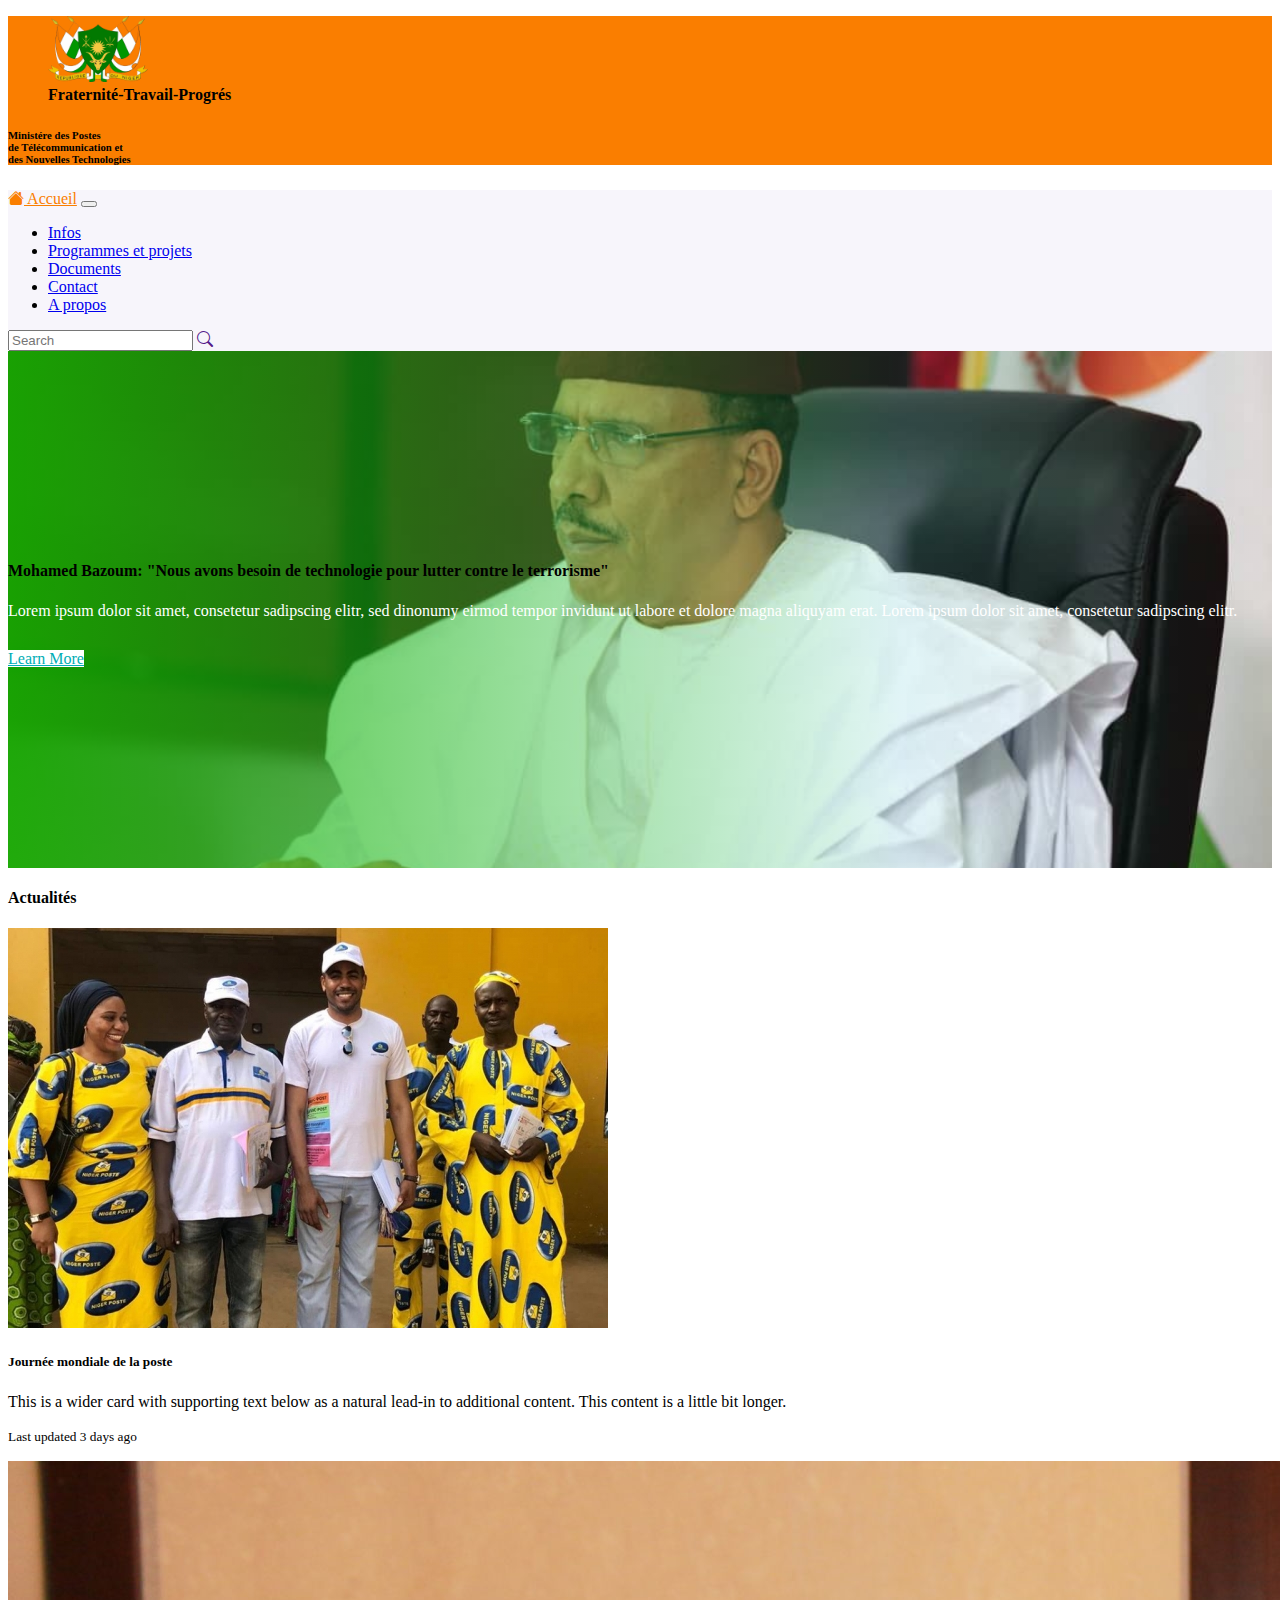
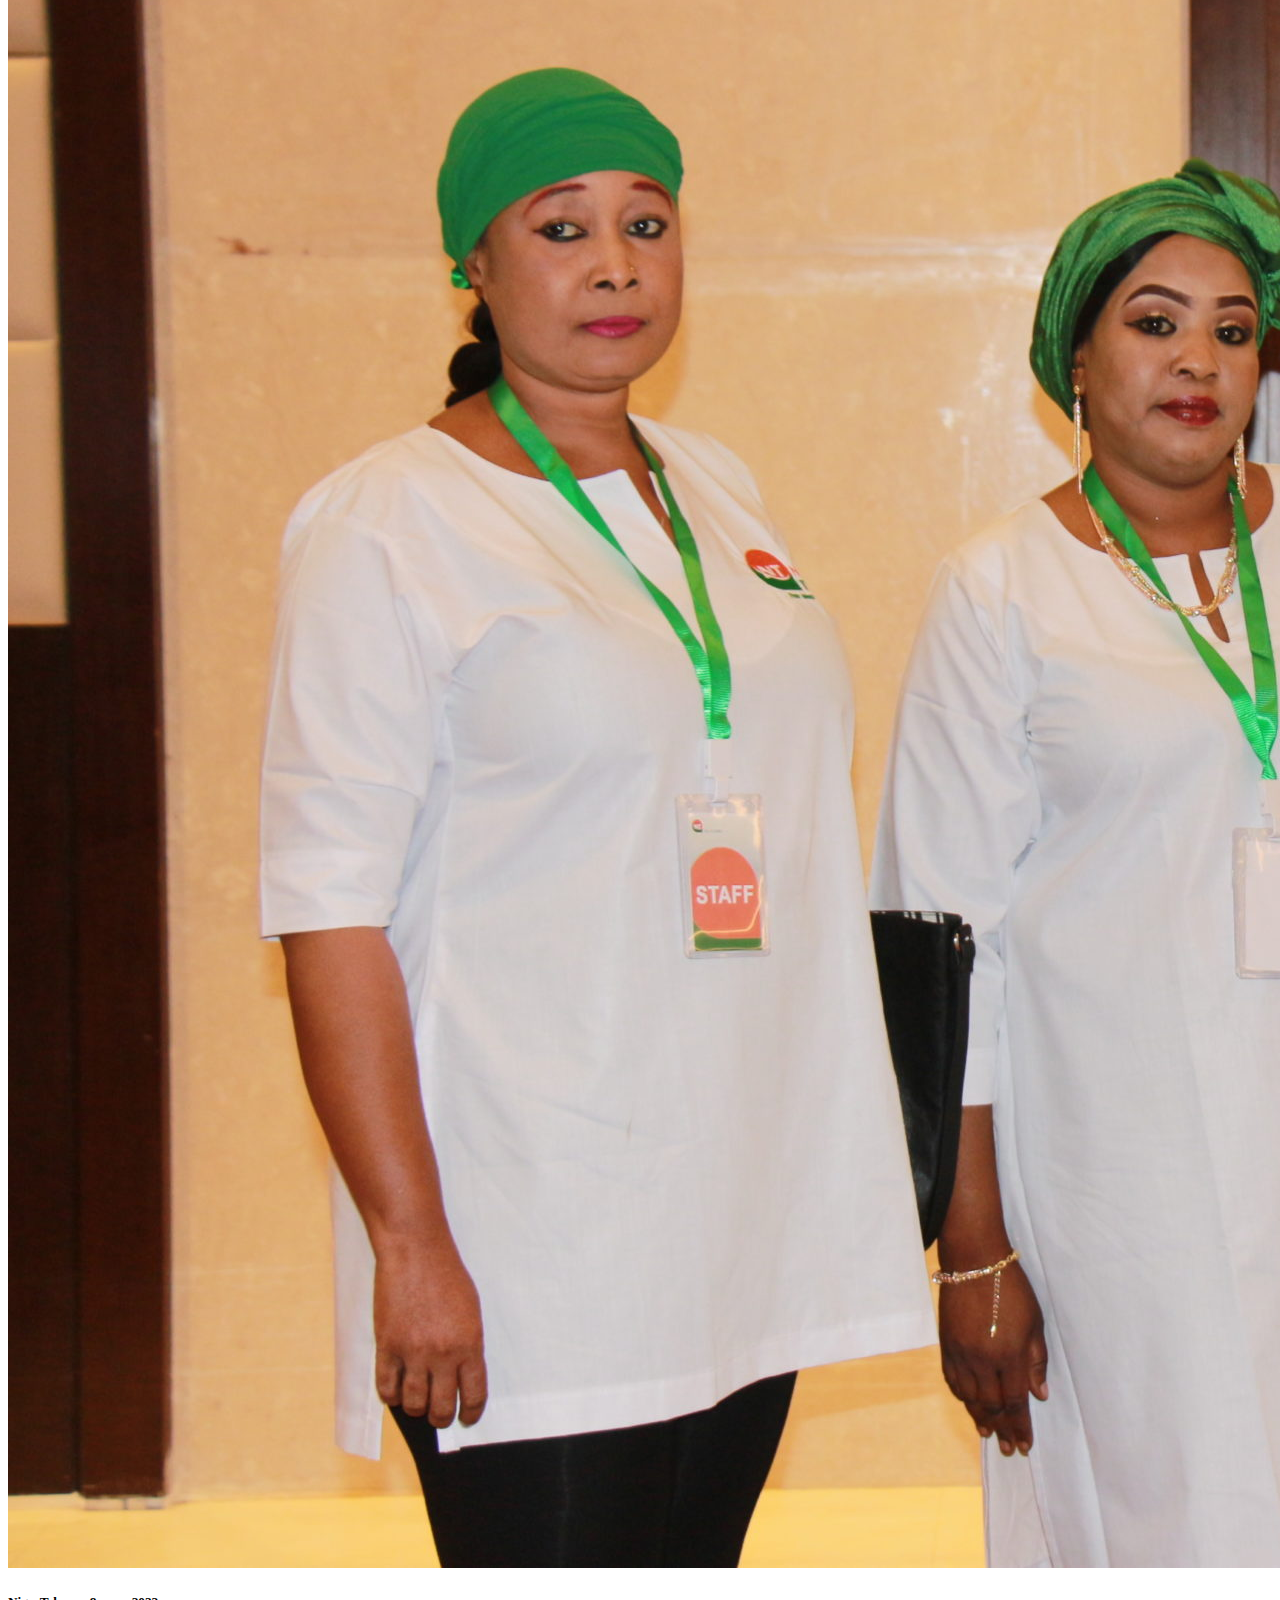
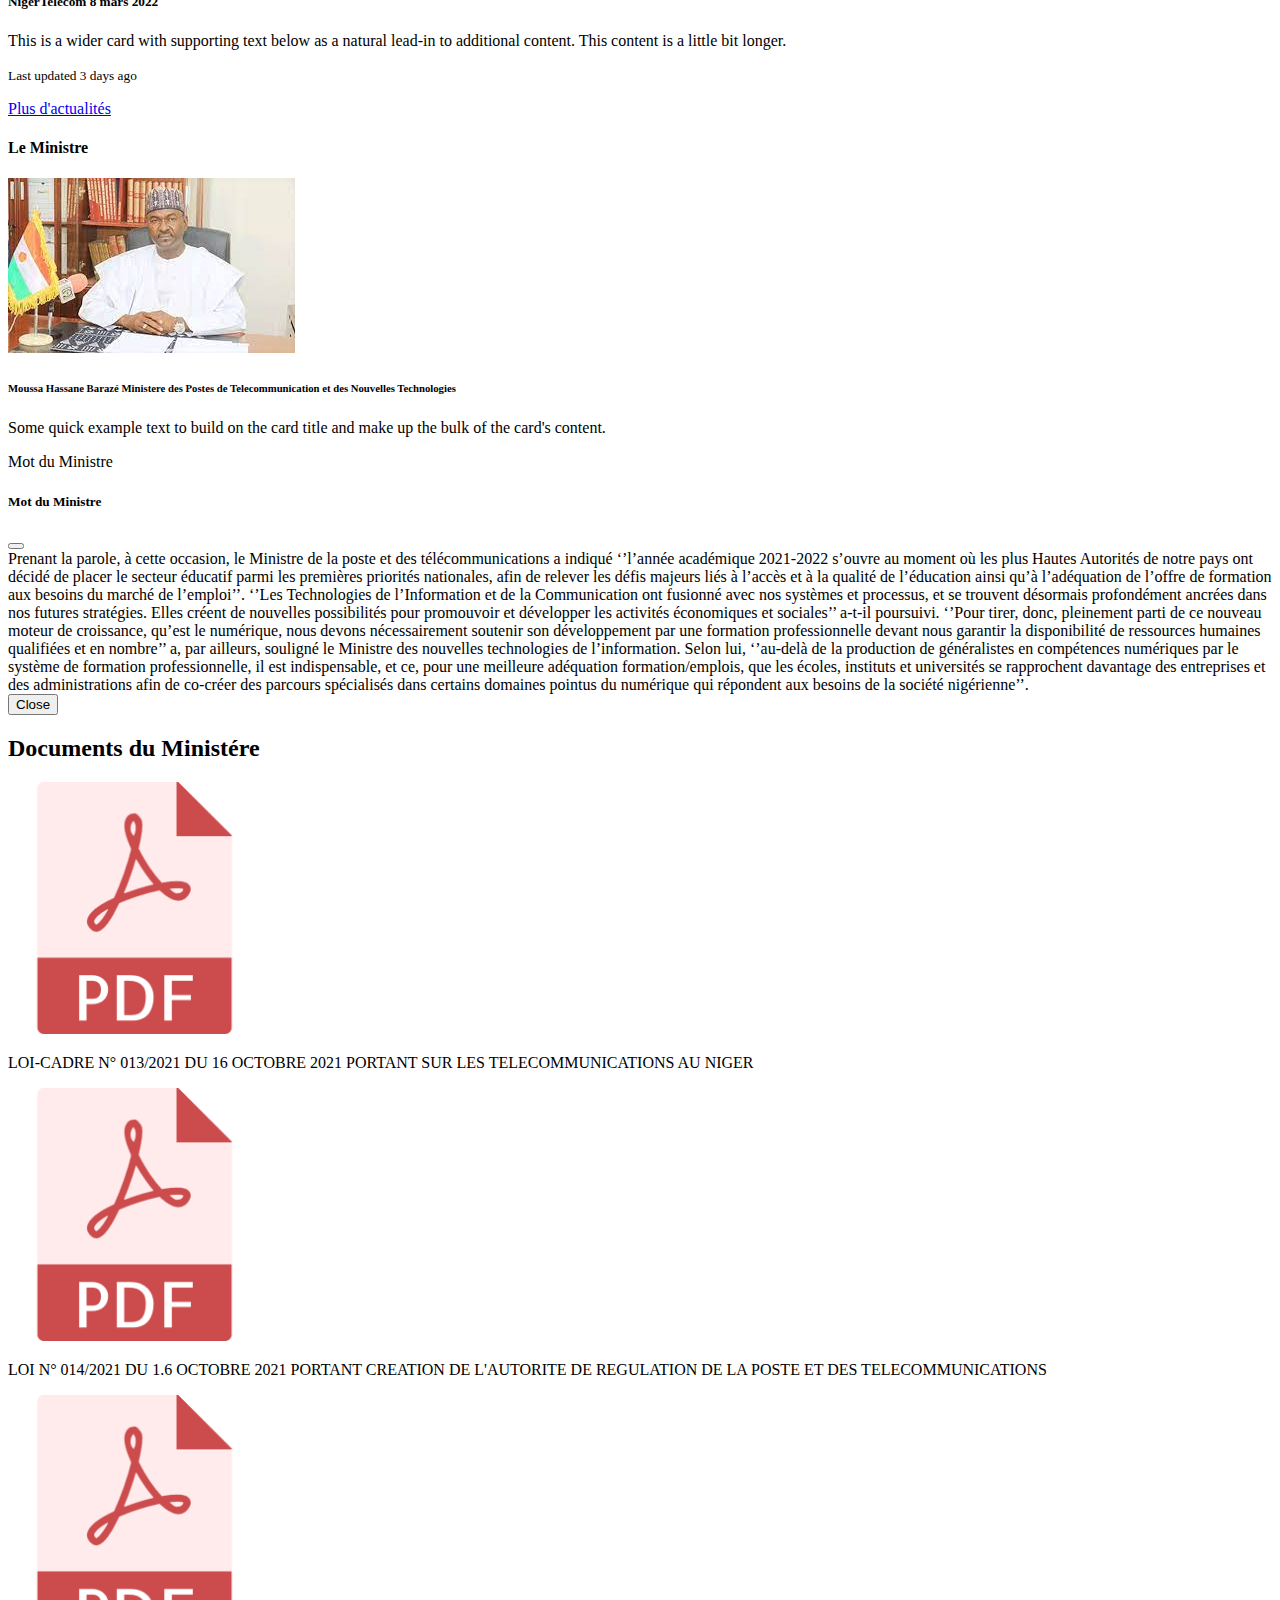
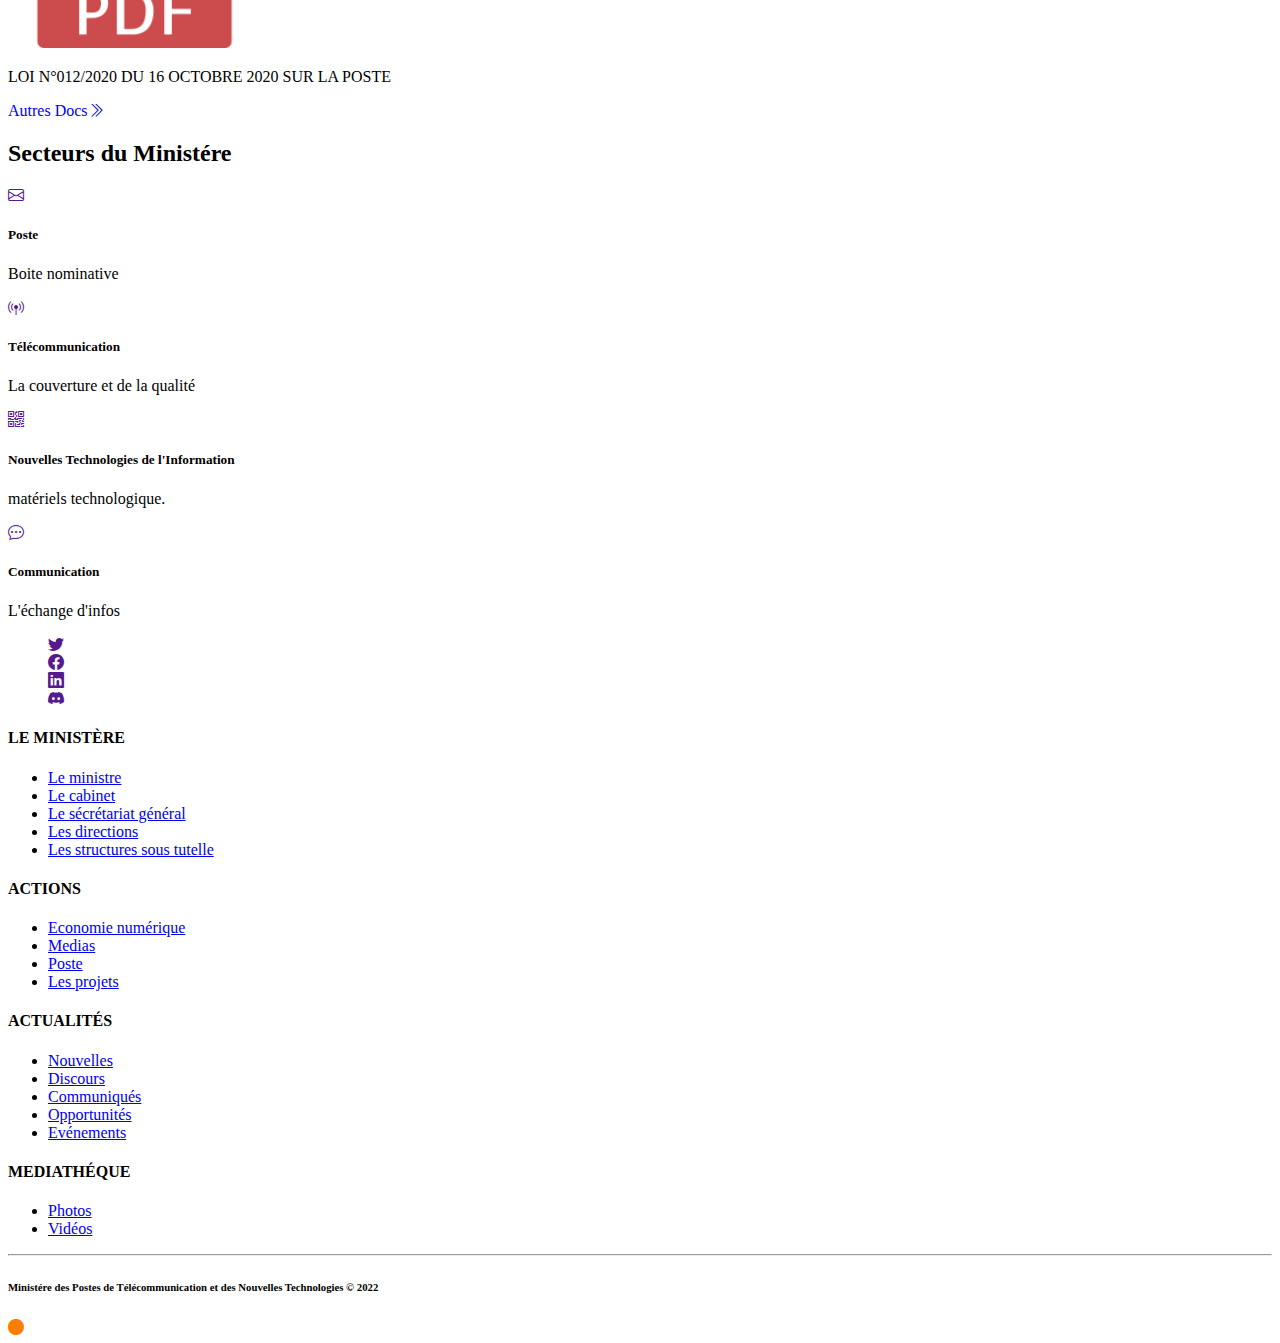
<file: index.html>
<!DOCTYPE html>
<html lang="en">
<head>
  <meta charset="UTF-8">
  <meta http-equiv="X-UA-Compatible" content="IE=edge">
  <meta name="viewport" content="width=device-width, initial-scale=1.0">
  <link href="https://cdn.jsdelivr.net/npm/bootstrap@5.0.2/dist/css/bootstrap.min.css" rel="stylesheet" integrity="sha384-EVSTQN3/azprG1Anm3QDgpJLIm9Nao0Yz1ztcQTwFspd3yD65VohhpuuCOmLASjC" crossorigin="anonymous">
  <link rel="stylesheet" href="https://cdn.jsdelivr.net/npm/bootstrap-icons@1.8.1/font/bootstrap-icons.css">
  <link rel="stylesheet" href="style.css">
  <title>ACCUEIL</title>
</head>
<body>
  <section class="">
     <header class="container-fluid lorange">
      <div class="container">
        <div class="row">
          <div class="col-3 text-center">
            <figure>
              <img src="image/logo.png" class="pt-2" alt="logo" style="width: 100px;">
              <figcaption><strong>Fraternité-Travail-Progrés</strong></figcaption>
            </figure>
          </div>
          <div class="col-9 text-end my-auto">
            <h6>Ministére des Postes <br> de Télécommunication et <br>
              des Nouvelles Technologies</h6>
          </div>
        </div>
      </div>
    </header>
    <nav class=" navbar navbar-expand-lg navbar-dark lookcolor" aria-label="Eighth navbar example">
      <div class="container">
        <a class=" border-0 navbar-brand actived grow" href="#"><i class="bi bi-house-fill"></i> Accueil</a>
        <button class="navbar-toggler bg-success" type="button" data-bs-toggle="collapse" data-bs-target="#navbarsExample07" aria-controls="navbarsExample07" aria-expanded="false" aria-label="Toggle navigation">
          <span class="navbar-toggler-icon"></span>
        </button>
  
        <div class="collapse navbar-collapse text-dark" id="navbarsExample07">
          <ul class="navbar-nav me-auto mb-2 mb-lg-0">
            <li class="nav-item">
              <a class="nav-link  text-secondary grow"href="info.html">Infos</a>
            </li>
            <li class="nav-item">
              <a class="nav-link  text-secondary grow" href="program.html">Programmes et projets</a>
            </li>
            <li class="nav-item">
              <a class="nav-link   text-secondary grow" href="Document.html">Documents</a>
            </li>
            <li class="nav-item">
              <a class="nav-link  text-secondary grow" href="Contact.html">Contact</a>
            </li>
            <li class="nav-item">
              <a class="nav-link  text-secondary grow" href="A propos.html">A propos</a>
            </li>
          </ul>
          <form class="d-flex">
            <input class="form-control" type="text" placeholder="Search" aria-label="Search">
            <a href="" class="btn btn-success"><i class="bi bi-search"></i></a>
          </form>
        </div>
      </div>
    </nav>
  </section>
  <!--Section1 Carousel-->
<!--Section1 Carousel-->
<section class="slider-section">
  <div class="slider-active slick-style">
    <div class="single-slider img-bg" style="background:url('image/Prbazoum.jpeg')center/cover no-repeat;">
      <div class="container">
        <div class="row">
          <div class="col-xl-7 col-lg-8 col-md-10">
            <div class="slider-content">
              <h4 class="text-light">Mohamed Bazoum: "Nous avons besoin de technologie pour lutter contre le terrorisme"
              </h4>
              <p>Lorem ipsum
                dolor sit amet, consetetur sadipscing elitr, sed dinonumy eirmod tempor invidunt
                ut labore et dolore magna aliquyam erat. Lorem ipsum dolor sit amet, consetetur
                sadipscing elitr.</p>
              <a href="#about" class="btn theme-btn page-scroll" >Learn More</a>
            </div>
          </div>
        </div>
      </div>
    </div>
  </div>
</section>
<div class="container-fluid bg-light">
  <div class="container py-5">
    <div class="row">
      <div class="col-md-8">
        <h4>Actualités</h4>
        <div class="card">
          <div class="card">
            <div class="row g-0">
              <div class="col-md-4">
                <img src="image/poste.jpeg" class="img-fluid rounded-start" alt="...">
              </div>
              <div class="col-md-8">
                <div class="card-body">
                  <h5 class="card-title">Journée mondiale de la poste</h5>
                  <p class="card-text">This is a wider card with supporting text below as a natural lead-in to additional content. This content is a little bit longer.</p>
                  <p class="card-text"><small class="text-muted">Last updated 3 days ago</small></p>
                </div>
              </div>
            </div>
          </div>
          <div class="card mb-3">
            <div class="row g-0">
              <div class="col-md-4">
                <img src="image/n-telecom.jpeg" class="img-fluid rounded-start" alt="...">
              </div>
              <div class="col-md-8">
                <div class="card-body">
                  <h5 class="card-title">NigerTelecom 8 mars 2022</h5>
                  <p class="card-text">This is a wider card with supporting text below as a natural lead-in to additional content. This content is a little bit longer.</p>
                  <p class="card-text"><small class="text-muted">Last updated 3 days ago</small></p>
                </div>
              </div>
            </div>
          </div>
          <a href="info.html" class="btn btn-success col-md-4 mx-auto mb-2">Plus d'actualités</a>
        </div>
  
      </div>
      <div class="col-md-4 mt-2 fixed">
        <h4>Le Ministre</h4>
        <div class="card">
          <img src="image/ministre.jpeg" class="card-img-top" alt="...">
          <div class="card-body">
            <h6>Moussa Hassane Barazé Ministere des Postes
            de Telecommunication et
            des Nouvelles Technologies </h6>
            <p class="card-text">Some quick example text to build on the card title and make up the bulk of the card's content.</p>
            <a class="text-success" style="cursor: pointer; text-decoration: none;" data-bs-toggle="modal" data-bs-target="#exampleModal">
              Mot du Ministre
            </a>
          </div>
          <div class="modal fade" id="exampleModal" tabindex="-1" aria-labelledby="exampleModalLabel" aria-hidden="true">
            <div class="modal-dialog modal-dialog-scrollable">
              <div class="modal-content">
                <div class="modal-header bg-success">
                  <h5 class="modal-title" id="exampleModalLabel">Mot du Ministre</h5>
                  <button type="button" class="btn-close" data-bs-dismiss="modal" aria-label="Close"></button>
                </div>
                <div class="modal-body">
                  Prenant la parole, à cette occasion, le Ministre de la poste et des télécommunications a indiqué ‘’l’année académique 2021-2022  s’ouvre au moment où les plus Hautes Autorités de notre pays ont décidé de placer le secteur éducatif parmi les premières priorités nationales, afin de relever les défis majeurs liés à l’accès et à la qualité de l’éducation ainsi qu’à l’adéquation de l’offre de formation aux besoins du marché de l’emploi’’.
  
                  ‘’Les Technologies de l’Information et de la Communication ont fusionné avec nos systèmes et processus, et se trouvent désormais profondément ancrées dans nos futures stratégies. Elles créent de nouvelles possibilités pour promouvoir et développer les activités économiques et sociales’’ a-t-il poursuivi.
  
                  ‘’Pour tirer, donc, pleinement parti de ce nouveau moteur de croissance, qu’est le numérique, nous devons nécessairement soutenir son développement par une formation professionnelle devant nous garantir la disponibilité de ressources humaines qualifiées et en nombre’’ a, par ailleurs, souligné le Ministre des nouvelles technologies de l’information.
  
                  Selon lui, ‘’au-delà de la production de généralistes en compétences numériques par le système de formation professionnelle, il est indispensable, et ce, pour une meilleure adéquation formation/emplois, que les écoles, instituts et universités se rapprochent davantage des entreprises et des administrations afin de co-créer des parcours spécialisés dans certains domaines pointus du numérique qui répondent aux besoins de la société nigérienne’’.
                </div>
                <div class="modal-footer">
                  <button type="button" class="btn btn-success" data-bs-dismiss="modal">Close</button>
                </div>
              </div>
            </div>
          </div>
        </div>
      </div>
    </div>
  </div>
</div>
<!--documents-->
<section>
  <h2 class="text-center py-2">Documents du Ministére</h2>
  <div class="container">
    <div class="row py-4">
      <div class="col-md-4 d-flex my-2">
        <img src="image/pdf.png" alt="" style="width: 20%;" class="my-auto">
       <p class="my-auto"> LOI-CADRE N° 013/2021 DU 16 OCTOBRE 2021 PORTANT SUR LES TELECOMMUNICATIONS AU NIGER</p>
      </div>
      <div class="col-md-4 d-flex my-2">
        <img src="image/pdf.png" alt="" style="width: 20%;" class="my-auto">
        <P class="my-auto">LOI N° 014/2021 DU 1.6 OCTOBRE 2021 PORTANT CREATION DE L'AUTORITE DE REGULATION DE LA POSTE ET DES TELECOMMUNICATIONS</P>
      </div>
      <div class="col-md-4 d-flex my-2">
        <img src="image/pdf.png" alt="" style="width: 20%;" class="my-auto">
        <P class="my-auto">LOI N°012/2020 DU 16 OCTOBRE 2020 SUR LA POSTE</P>
      </div>
    </div>
    <div class="pt-5">
      <a class="text-success" href="Document.html" style="text-decoration: none;">Autres Docs<i class="bi bi-chevron-double-right"></i></a>
    </div>
  </div>
</section>
<!--Section tic-->
<section class="container-fluid py-5">
  <div class="container">
    <h2 class="py-4 text-center">Secteurs du Ministére</h2>
    <div class="row">
      <div class="col-md-6 col-lg-3 d-flex my-3 mx-auto">
        <div class="py-auto"><a href="" class="text-dark"><i class="bi bi-envelope display-6 me-2 border bg-light  p-1"></i></a></div>
        <div class="">
          <h5>
            Poste
          </h5>
          <p>Boite nominative</p>
        </div>
      </div>
      <div class="col-md-6 col-lg-3 d-flex my-3 mx-auto">
        <div class="py-auto"><a href="" class="text-dark"><i class="bi bi-broadcast-pin display-6 me-2 border bg-light  p-1"></i></a></div>
        <div class="">
          <h5>
            Télécommunication
          </h5>
          <p>La couverture et de la qualité
          </p>
        </div>
      </div>
      <div class="col-md-6 col-lg-3 d-flex my-3 mx-auto">
        <div class="py-auto"><a href="" class="text-dark"><i class="bi bi-qr-code display-6 me-2 border bg-light  p-1"></i></a></div>
        <div class="">
          <h5>
            Nouvelles Technologies de l'Information
          </h5>
          <p>matériels technologique.</p>
        </div>
      </div>
      <div class="col-md-6 col-lg-3 d-flex my-3 mx-auto">
        <div class="py-auto"><a href="" class="text-dark"><i class="bi bi-chat-dots display-6 me-2 border bg-light  p-1"></i></a></div>
        <div class="">
          <h5>
            Communication
          </h5>
          <p>L'échange d'infos</p>
        </div>
      </div>
      
    </div>
  </div>
</section>
<!--footer-->
 <footer class="container-fluid bg-success">
    <div class="container">


      <div class="row py-3">
        <ul class="d-flex justify-content-center " style="list-style-type: none;">

          <li><a href="" class="text-light"><i class="bi bi-twitter display-5 m-2"></i></a></li>
          <li><a href="" class="text-light"><i class="bi bi-facebook display-5 m-2"></i></a></li>
          <li><a href="" class="text-light"><i class="bi bi-linkedin display-5 m-2"></i></a></li>
          <li><a href="" class="text-light"><i class="bi bi-discord display-5 m-2 "></i></a></li>
        </ul>

      </div>

      <div class="row">
        <div class="col-md-3 col-sm-6 text-light  pt-2">
          <h4>LE MINISTÈRE</h4>
          <ul class="navbar-nav me-auto mb-2 mb-lg-0 ">
            <li class="nav-item">
              <a class="nav-link  text-light" href="#">Le ministre</a>
            </li>
            <li class="nav-item">
              <a class="nav-link text-light" href="#">Le cabinet</a>
            </li>
            <li class="nav-item">
              <a class="nav-link text-light" href="#">Le sécrétariat général</a>
            </li>
            <li class="nav-item">
              <a class="nav-link text-light" href="#">Les directions</a>
            </li>
            <li class="nav-item">
              <a class="nav-link text-light" href="#">Les structures sous tutelle</a>
            </li>
          </ul>
        </div>
        <div class="col-md-3 col-sm-6 text-light  pt-2">
          <h4>ACTIONS</h4>
          <ul class="navbar-nav me-auto mb-2 mb-lg-0">
            <li class="nav-item">
              <a class="nav-link  text-light" href="#">Economie numérique</a>
            </li>
            <li class="nav-item">
              <a class="nav-link text-light" href="#">Medias</a>
            </li>
            <li class="nav-item">
              <a class="nav-link text-light" href="#">Poste</a>
            </li>
            <li class="nav-item">
              <a class="nav-link text-light" href="#">Les projets</a>
            </li>
          </ul>
        </div>
        <div class="col-md-3 col-sm-6 text-light  pt-2">
          <h4>ACTUALITÉS</h4>
          <ul class="navbar-nav me-auto mb-2 mb-lg-0">
            <li class="nav-item">
              <a class="nav-link  text-light" href="#">Nouvelles</a>
            </li>
            <li class="nav-item">
              <a class="nav-link text-light" href="#">Discours</a>
            </li>
            <li class="nav-item">
              <a class="nav-link text-light" href="#">Communiqués</a>
            </li>
            <li class="nav-item">
              <a class="nav-link text-light" href="#">Opportunités</a>
            </li>
            <li class="nav-item">
              <a class="nav-link text-light" href="#">Evénements</a>
            </li>
          </ul>
        </div>
        <div class="col-md-3 col-sm-6 text-light  pt-2">
          <h4>MEDIATHÉQUE</h4>
          <ul class="navbar-nav me-auto mb-2 mb-lg-0">
            <li class="nav-item">
              <a class="nav-link  text-light" href="#">Photos</a>
            </li>
            <li class="nav-item">
              <a class="nav-link text-light" href="#">Vidéos</a>
            </li>
          </ul>
        </div>
      </div>
      <hr class="text-light">
      <h6 class="text-center text-light py-2">Ministére des Postes
        de Télécommunication et
        des Nouvelles Technologies &copy; 2022</h6>


    </div>
    </div>
    <div class="row height-2rem">
      <div class="col-4 lorange"></div>
      <div class="col-4 bg-white text-center">
        <a href="404.html"><i class="bi bi-circle-fill coloor"></i></a>
      </div>
      <div class="col-4 bg-success"></div>
    </div>
  </footer>
















<script src="https://cdn.jsdelivr.net/npm/bootstrap@5.0.2/dist/js/bootstrap.bundle.min.js" integrity="sha384-MrcW6ZMFYlzcLA8Nl+NtUVF0sA7MsXsP1UyJoMp4YLEuNSfAP+JcXn/tWtIaxVXM" crossorigin="anonymous"></script>
</body>
</html>
</file>
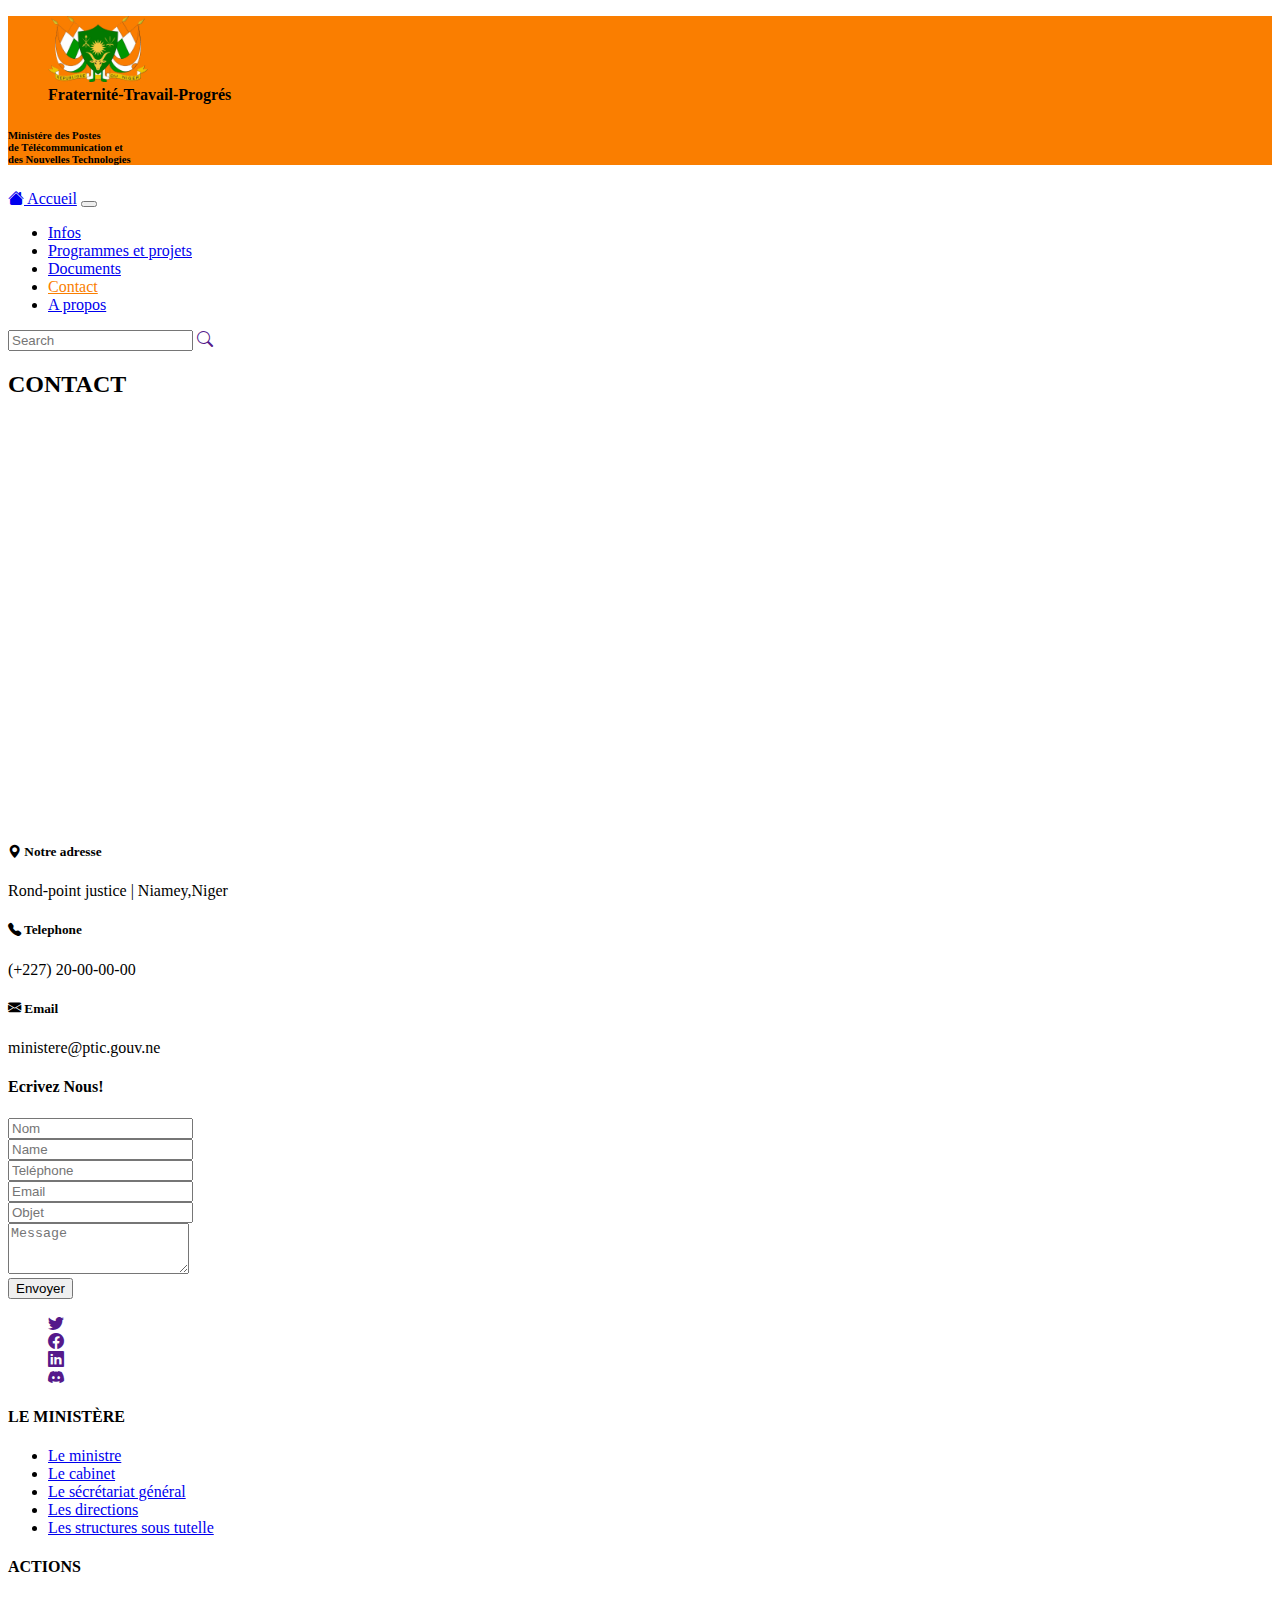
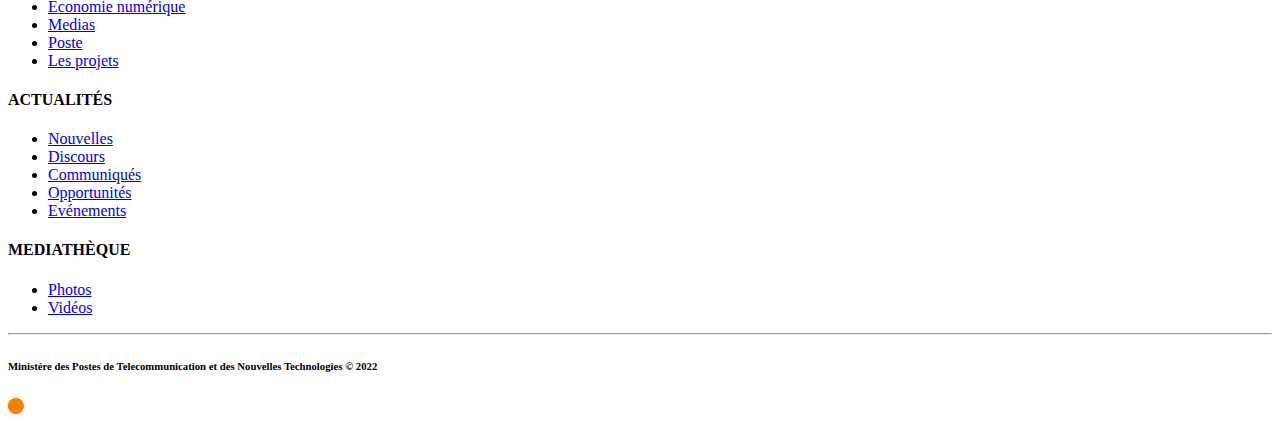
<file: Contact.html>
<!DOCTYPE html>
<html lang="en">
<head>
  <meta charset="UTF-8">
  <meta http-equiv="X-UA-Compatible" content="IE=edge">
  <meta name="viewport" content="width=device-width, initial-scale=1.0">
  <link href="https://cdn.jsdelivr.net/npm/bootstrap@5.0.2/dist/css/bootstrap.min.css" rel="stylesheet" integrity="sha384-EVSTQN3/azprG1Anm3QDgpJLIm9Nao0Yz1ztcQTwFspd3yD65VohhpuuCOmLASjC" crossorigin="anonymous">
  <link rel="stylesheet" href="https://cdn.jsdelivr.net/npm/bootstrap-icons@1.8.1/font/bootstrap-icons.css">
  <title>Document</title>
</head>
<body>
  <!DOCTYPE html>
<html lang="en">
<head>
  <meta charset="UTF-8">
  <meta http-equiv="X-UA-Compatible" content="IE=edge">
  <meta name="viewport" content="width=device-width, initial-scale=1.0">
  <link href="https://cdn.jsdelivr.net/npm/bootstrap@5.0.2/dist/css/bootstrap.min.css" rel="stylesheet" integrity="sha384-EVSTQN3/azprG1Anm3QDgpJLIm9Nao0Yz1ztcQTwFspd3yD65VohhpuuCOmLASjC" crossorigin="anonymous">
  <link rel="stylesheet" href="https://cdn.jsdelivr.net/npm/bootstrap-icons@1.8.1/font/bootstrap-icons.css">
  <link rel="stylesheet" href="style.css">
  <title>Contact</title>
</head>
<body>
  <section>
     <header class="container-fluid lorange">
      <div class="container">
        <div class="row">
          <div class="col-3 text-center">
            <figure>
              <img src="image/logo.png" class="pt-2" alt="logo" style="width: 100px;">
              <figcaption><strong>Fraternité-Travail-Progrés</strong></figcaption>
            </figure>
          </div>
          <div class="col-9 text-end my-auto">
            <h6>Ministére des Postes <br> de Télécommunication et <br>
              des Nouvelles Technologies</h6>
          </div>
        </div>
      </div>
    </header>
    <nav class="navbar navbar-expand-lg navbar-dark bg-light" aria-label="Eighth navbar example">
      <div class="container">
        <a class=" border-0 navbar-brand text-secondary grow" href="index.html"><i class="bi bi-house-fill"></i> Accueil</a>
        <button class="navbar-toggler bg-success" type="button" data-bs-toggle="collapse" data-bs-target="#navbarsExample07" aria-controls="navbarsExample07" aria-expanded="false" aria-label="Toggle navigation">
          <span class="navbar-toggler-icon"></span>
        </button>
  
        <div class="collapse navbar-collapse text-dark" id="navbarsExample07">
    <ul class="navbar-nav me-auto mb-2 mb-lg-0">
      <li class="nav-item">
        <a class="nav-link  text-secondary grow" href="info.html">Infos</a>
      </li>
      <li class="nav-item">
        <a class="nav-link  text-secondary grow" href="program.html">Programmes et projets</a>
      </li>
      <li class="nav-item">
        <a class="nav-link   text-secondary grow" href="Document.html">Documents</a>
      </li>
      <li class="nav-item">
        <a class="nav-link  actived grow" href="Contact.html">Contact</a>
      </li>
      <li class="nav-item">
        <a class="nav-link  text-secondary grow" href="A propos.html">A propos</a>
      </li>
    </ul>
          <form class="d-flex">
            <input class="form-control" type="text" placeholder="Search" aria-label="Search">
            <a href="" class="btn btn-success"><i class="bi bi-search"></i></a>
          </form>
        </div>
      </div>
    </nav>
  </section>
<!--Image bg-->
<div class="container-fluid">
  <div class="row bg-success">
    <h2 class="text-end py-3 text-light">CONTACT</h2>
  </div>
</div>
<div class="container-fluid bg-light py-4">
<div class="container bg-white">
  <div class="row">
    <div class="col-lg-6">
      <p class="text-center pt-5">
        <iframe
          src="https://www.google.com/maps/embed?pb=!1m18!1m12!1m3!1d974.3197390921647!2d2.1038138115350495!3d13.516489545144765!2m3!1f0!2f0!3f0!3m2!1i1024!2i768!4f13.1!3m3!1m2!1s0x11d07505e27bd9c7%3A0xeb94c0c79f64bdf2!2sDirection%20General%20Niger%20Post!5e0!3m2!1sfr!2sne!4v1647613101233!5m2!1sfr!2sne"
          width="100%" height="400" style="border:0;" allowfullscreen="" loading="lazy"></iframe>
      </p>
      <div class="col ms-5">
<h5><i class="bi bi-geo-alt-fill"></i> Notre adresse</h5>
<p>Rond-point justice | Niamey,Niger</p>
      </div>
      <div class="row">
        <div class="col text-center">
          <h5><i class="bi bi-telephone-fill"></i> Telephone</h5>
          <p>(+227) 20-00-00-00</p>
        </div>
        <div class="col">
          <H5><i class="bi bi-envelope-fill"></i> Email</H5>
          <p>ministere@ptic.gouv.ne</p>
        </div>
      </div>
      </div>
          <div class="col-lg-6 ">
            <h4 class="text-center py-2">Ecrivez Nous!</h4>
            <form class="">
              <div class="mb-3">
                <label for="Input1" class="form-label"></label>
                <input type="text" class="form-control" id="Input1" placeholder="Nom">
              </div>
              <div class="mb-3">
                <label for="Input2" class="form-label"></label>
                <input type="text" class="form-control" id="Input2" placeholder="Name">
              </div>
              <div class="mb-3">
                <label for="Input3" class="form-label"></label>
                <input type="tel" class="form-control" id="Input3" placeholder="Teléphone">
              </div>
              <div class="mb-3">
                <label for="Input4" class="form-label"></label>
                <input type="email" class="form-control" id="Input4" placeholder="Email">
              </div>
              <div class="mb-3">
                <label for="Input5" class="form-label"></label>
                <input type="text" class="form-control" id="Input5" placeholder="Objet">
              </div>
              <div class="mb-3">
                <label for="Textarea1" class="form-label"></label>
                <textarea class="form-control" id="Textarea1" placeholder="Message" rows="3"></textarea>
              </div>
              <div class="mb-3">
                <button class="btn btn-success w-100" type="button">Envoyer</button>
              </div>
          
            </form>
          
          </div>
      </div>
     

     

  </div>
</div>
</div>

















<!--footer-->
<footer class="container-fluid bg-success">
    <div class="container">


      <div class="row py-3">
        <ul class="d-flex justify-content-center " style="list-style-type: none;">

          <li><a href="" class="text-light"><i class="bi bi-twitter display-5 m-2"></i></a></li>
          <li><a href="" class="text-light"><i class="bi bi-facebook display-5 m-2"></i></a></li>
          <li><a href="" class="text-light"><i class="bi bi-linkedin display-5 m-2"></i></a></li>
          <li><a href="" class="text-light"><i class="bi bi-discord display-5 m-2 "></i></a></li>
        </ul>

      </div>

      <div class="row">
        <div class="col-md-3 col-sm-6 text-light  pt-2">
          <h4>LE MINISTÈRE</h4>
          <ul class="navbar-nav me-auto mb-2 mb-lg-0 ">
            <li class="nav-item">
              <a class="nav-link  text-light" href="#">Le ministre</a>
            </li>
            <li class="nav-item">
              <a class="nav-link text-light" href="#">Le cabinet</a>
            </li>
            <li class="nav-item">
              <a class="nav-link text-light" href="#">Le sécrétariat général</a>
            </li>
            <li class="nav-item">
              <a class="nav-link text-light" href="#">Les directions</a>
            </li>
            <li class="nav-item">
              <a class="nav-link text-light" href="#">Les structures sous tutelle</a>
            </li>
          </ul>
        </div>
        <div class="col-md-3 col-sm-6 text-light  pt-2">
          <h4>ACTIONS</h4>
          <ul class="navbar-nav me-auto mb-2 mb-lg-0">
            <li class="nav-item">
              <a class="nav-link  text-light" href="#">Economie numérique</a>
            </li>
            <li class="nav-item">
              <a class="nav-link text-light" href="#">Medias</a>
            </li>
            <li class="nav-item">
              <a class="nav-link text-light" href="#">Poste</a>
            </li>
            <li class="nav-item">
              <a class="nav-link text-light" href="#">Les projets</a>
            </li>
          </ul>
        </div>
        <div class="col-md-3 col-sm-6 text-light  pt-2">
          <h4>ACTUALITÉS</h4>
          <ul class="navbar-nav me-auto mb-2 mb-lg-0">
            <li class="nav-item">
              <a class="nav-link  text-light" href="#">Nouvelles</a>
            </li>
            <li class="nav-item">
              <a class="nav-link text-light" href="#">Discours</a>
            </li>
            <li class="nav-item">
              <a class="nav-link text-light" href="#">Communiqués</a>
            </li>
            <li class="nav-item">
              <a class="nav-link text-light" href="#">Opportunités</a>
            </li>
            <li class="nav-item">
              <a class="nav-link text-light" href="#">Evénements</a>
            </li>
          </ul>
        </div>
        <div class="col-md-3 col-sm-6 text-light  pt-2">
          <h4>MEDIATHÈQUE</h4>
          <ul class="navbar-nav me-auto mb-2 mb-lg-0">
            <li class="nav-item">
              <a class="nav-link  text-light" href="#">Photos</a>
            </li>
            <li class="nav-item">
              <a class="nav-link text-light" href="#">Vidéos</a>
            </li>
          </ul>
        </div>
      </div>
      <hr class="text-light">
      <h6 class="text-center text-light py-2">Ministére des Postes
        de Telecommunication et
        des Nouvelles Technologies &copy; 2022</h6>


    </div>
    </div>
    <div class="row height-2rem">
      <div class="col-4 lorange"></div>
      <div class="col-4 bg-white text-center">
        <a href="404.html"><i class="bi bi-circle-fill coloor"></i></a>
      </div>
      <div class="col-4 bg-success"></div>
    </div>
  </footer>

  <script src="https://cdn.jsdelivr.net/npm/bootstrap@5.0.2/dist/js/bootstrap.bundle.min.js" integrity="sha384-MrcW6ZMFYlzcLA8Nl+NtUVF0sA7MsXsP1UyJoMp4YLEuNSfAP+JcXn/tWtIaxVXM" crossorigin="anonymous"></script>
</body>
</html>



















  <script src="https://cdn.jsdelivr.net/npm/bootstrap@5.0.2/dist/js/bootstrap.bundle.min.js" integrity="sha384-MrcW6ZMFYlzcLA8Nl+NtUVF0sA7MsXsP1UyJoMp4YLEuNSfAP+JcXn/tWtIaxVXM" crossorigin="anonymous"></script>
</body>
</html>
</file>
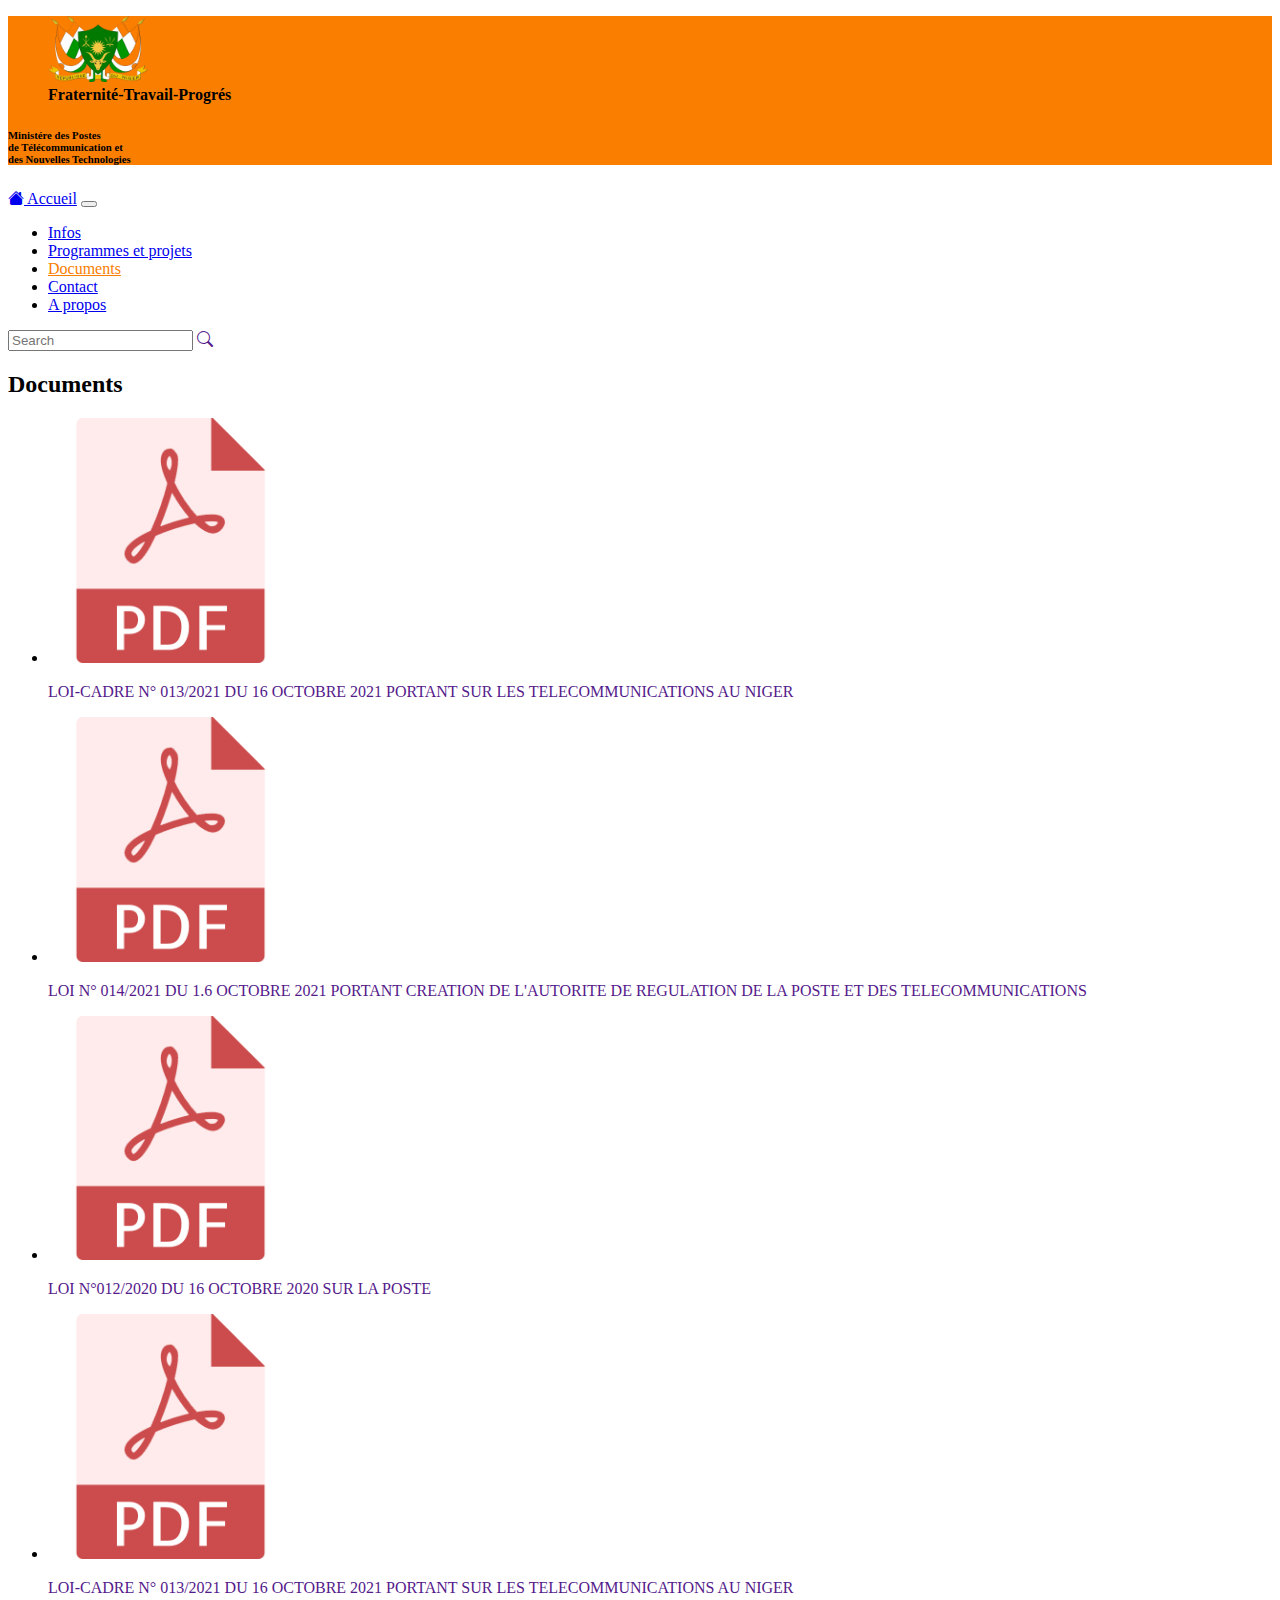
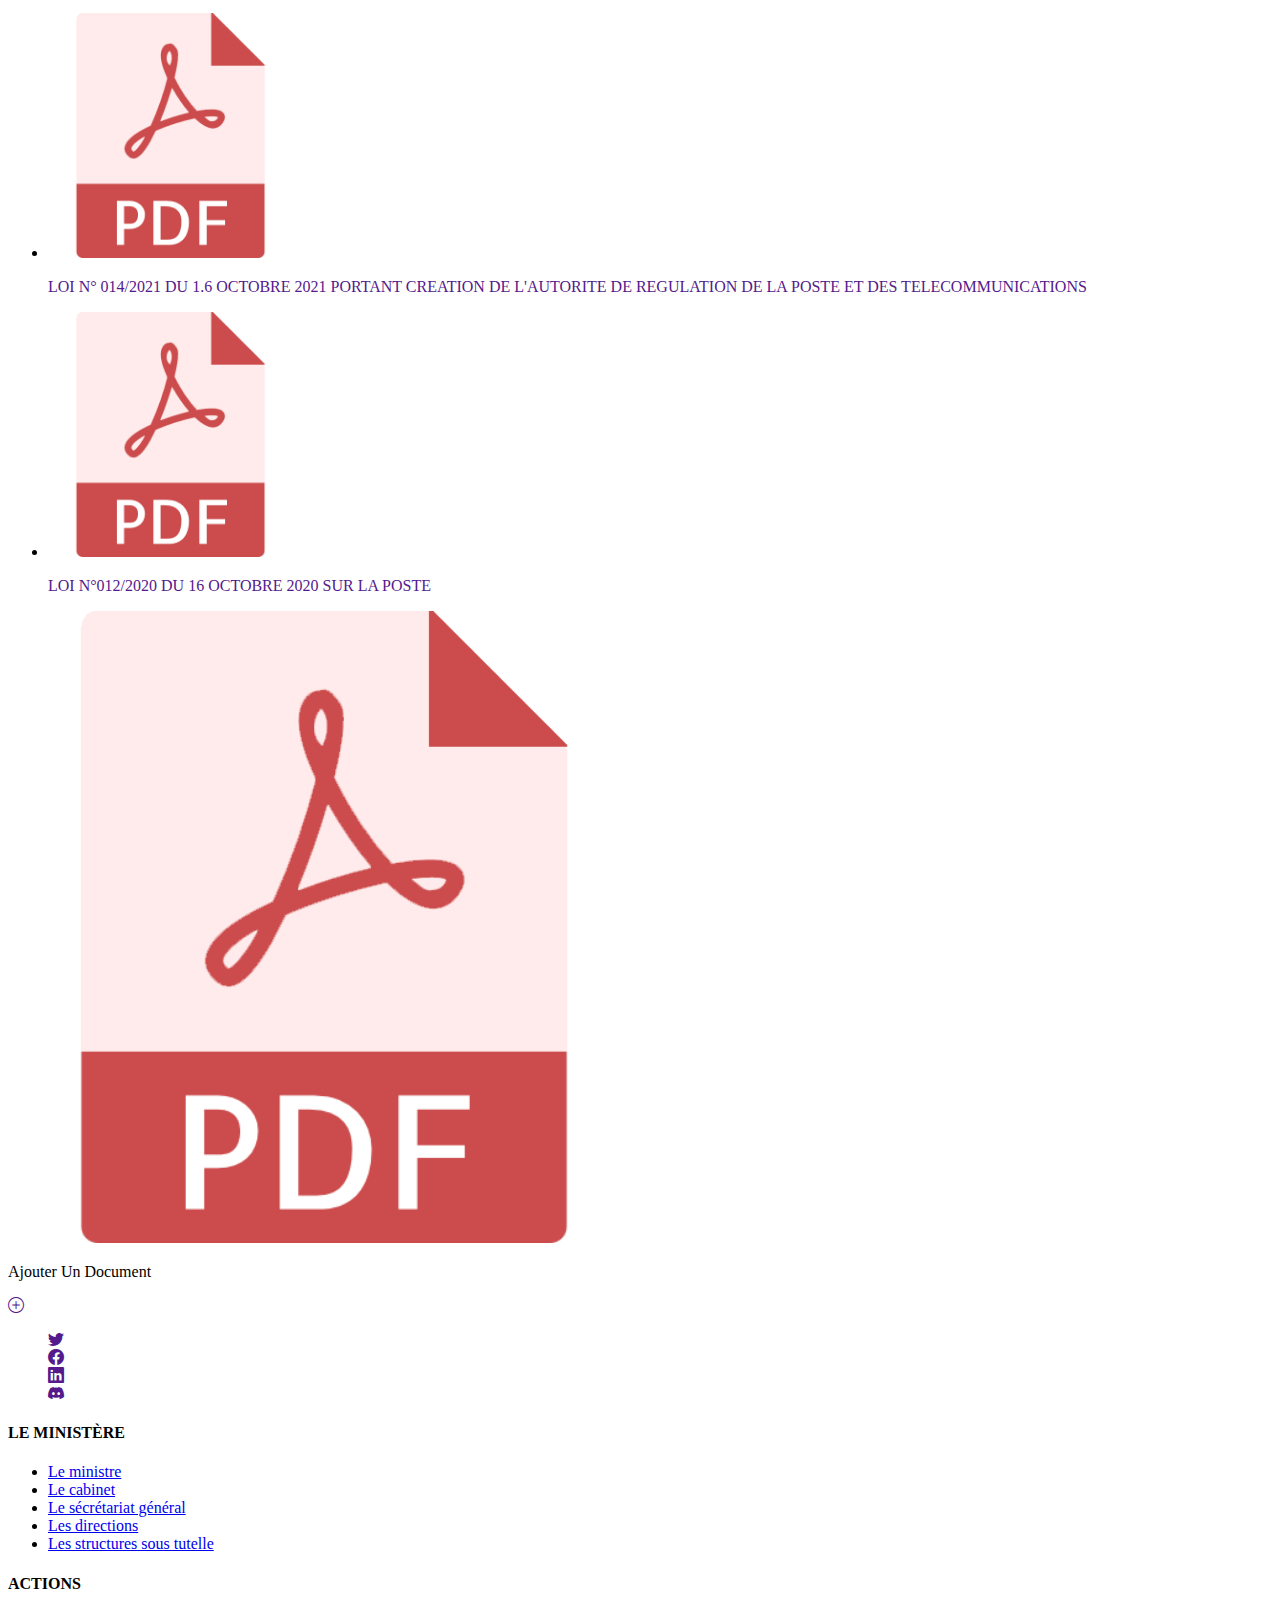
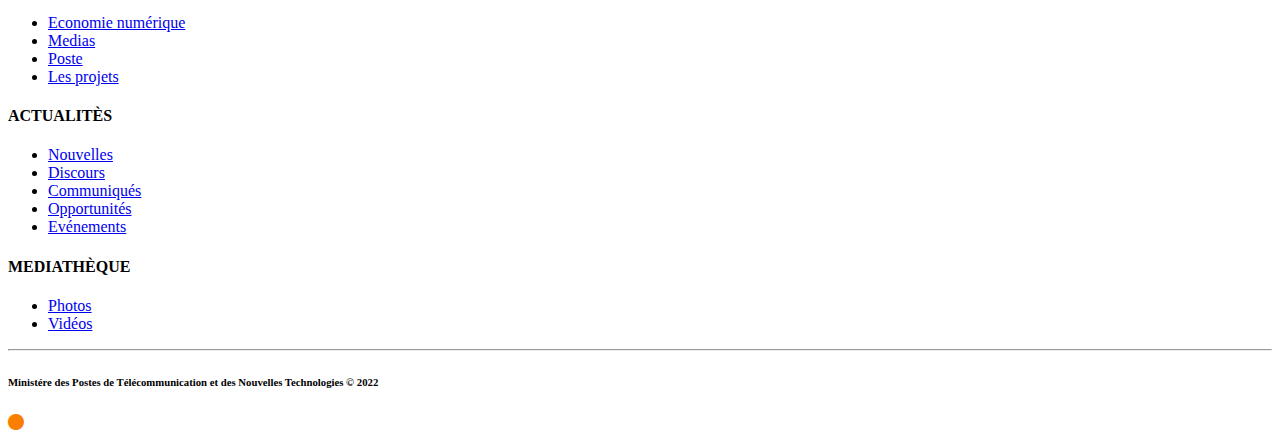
<file: Document.html>
<!DOCTYPE html>
<html lang="en">
<head>
  <meta charset="UTF-8">
  <meta http-equiv="X-UA-Compatible" content="IE=edge">
  <meta name="viewport" content="width=device-width, initial-scale=1.0">
  <link href="https://cdn.jsdelivr.net/npm/bootstrap@5.0.2/dist/css/bootstrap.min.css" rel="stylesheet" integrity="sha384-EVSTQN3/azprG1Anm3QDgpJLIm9Nao0Yz1ztcQTwFspd3yD65VohhpuuCOmLASjC" crossorigin="anonymous">
  <link rel="stylesheet" href="https://cdn.jsdelivr.net/npm/bootstrap-icons@1.8.1/font/bootstrap-icons.css">
  <link rel="stylesheet" href="style.css">
  <title>Document</title>
</head>
<body>
  <section class="">
     <header class="container-fluid lorange">
      <div class="container">
        <div class="row">
          <div class="col-3 text-center">
            <figure>
              <img src="image/logo.png" class="pt-2" alt="logo" style="width: 100px;">
              <figcaption><strong>Fraternité-Travail-Progrés</strong></figcaption>
            </figure>
          </div>
          <div class="col-9 text-end my-auto">
            <h6>Ministére des Postes <br> de Télécommunication et <br>
              des Nouvelles Technologies</h6>
          </div>
        </div>
      </div>
    </header>
    <nav class=" navbar navbar-expand-lg navbar-dark bg-light" aria-label="Eighth navbar example">
      <div class="container">
        <a class=" border-0 navbar-brand text-secondary  grow" href="index.html"><i class="bi bi-house-fill"></i> Accueil</a>
        <button class="navbar-toggler bg-success" type="button" data-bs-toggle="collapse"
          data-bs-target="#navbarsExample07" aria-controls="navbarsExample07" aria-expanded="false"
          aria-label="Toggle navigation">
          <span class="navbar-toggler-icon"></span>
        </button>
  
        <div class="collapse navbar-collapse text-dark" id="navbarsExample07">
          <ul class="navbar-nav me-auto mb-2 mb-lg-0">
            <li class="nav-item">
              <a class="nav-link  text-secondary grow" href="info.html">Infos</a>
            </li>
            <li class="nav-item">
              <a class="nav-link  text-secondary grow " href="program.html">Programmes et projets</a>
            </li>
            <li class="nav-item">
              <a class="nav-link   actived grow" href="Document.html">Documents</a>
            </li>
            <li class="nav-item">
              <a class="nav-link  text-secondary grow" href="Contact.html">Contact</a>
            </li>
            <li class="nav-item">
              <a class="nav-link  text-secondary grow" href="A propos.html">A propos</a>
            </li>
          </ul>
          <form class="d-flex">
            <input class="form-control" type="text" placeholder="Search" aria-label="Search">
            <a href="" class="btn btn-success"><i class="bi bi-search"></i></a>
          </form>
        </div>
      </div>
    </nav>
  </section>
  <section class="container-fluid bg-success py-3">
    <h2 class="text-end text-light">
      Documents
    </h2>
  </section>
<section>
  <div class="container py-5">
    <div class="row">
      <div class="col-9">
        <div class="card" style="width: 100%;">
          <ul class="list-group list-group-flush">
           
          <li class="list-group-item ">
            <a href="" class="d-flex" style="text-decoration: none;">
            <img src="image/pdf.png" alt="" style="width: 20%;" class="my-auto">
            <p class="my-auto"> LOI-CADRE N° 013/2021 DU 16 OCTOBRE 2021 PORTANT SUR LES TELECOMMUNICATIONS AU NIGER</p>
            </a>           
          </li>
           
            <li class="list-group-item d-flex">
              <a href="" class="d-flex" style="text-decoration: none;"><img src="image/pdf.png" alt="" style="width: 20%;" class="my-auto">
              <p class="my-auto"> LOI N° 014/2021 DU 1.6 OCTOBRE 2021 PORTANT CREATION DE L'AUTORITE DE REGULATION DE LA POSTE ET DES TELECOMMUNICATIONS</p></a>
            </li>
            <li class="list-group-item d-flex">
              <a href="" class="d-flex" style="text-decoration: none;"><img src="image/pdf.png" alt="" style="width: 20%;" class="my-auto">
              <p class="my-auto"> LOI N°012/2020 DU 16 OCTOBRE 2020 SUR LA POSTE
              </p></a>
            </li>
          <li class="list-group-item ">
            <a href="" class="d-flex" style="text-decoration: none;">
            <img src="image/pdf.png" alt="" style="width: 20%;" class="my-auto">
            <p class="my-auto"> LOI-CADRE N° 013/2021 DU 16 OCTOBRE 2021 PORTANT SUR LES TELECOMMUNICATIONS AU NIGER</p>
            </a>           
          </li>
           
            <li class="list-group-item d-flex">
              <a href="" class="d-flex" style="text-decoration: none;"><img src="image/pdf.png" alt="" style="width: 20%;" class="my-auto">
              <p class="my-auto"> LOI N° 014/2021 DU 1.6 OCTOBRE 2021 PORTANT CREATION DE L'AUTORITE DE REGULATION DE LA POSTE ET DES TELECOMMUNICATIONS</p></a>
            </li>
            <li class="list-group-item d-flex">
              <a href="" class="d-flex" style="text-decoration: none;"><img src="image/pdf.png" alt="" style="width: 20%;" class="my-auto">
              <p class="my-auto"> LOI N°012/2020 DU 16 OCTOBRE 2020 SUR LA POSTE
              </p></a>
            </li>
          </ul>
        </div>
      </div>
      <div class="col-3 my-auto">
        <div class="card text-center ">
          <img src="image/pdf.png" alt="" style="width: 50%;" class="mx-auto pt-2">
          <p class="card-title"> Ajouter Un Document</p>
          <a href="" class=""><i class="bi bi-plus-circle display-1"></i></a>
        </div>
      </div>
    </div>
  </div>
</section>
















<!--footer-->
<footer class="container-fluid bg-success">
    <div class="container">


      <div class="row py-3">
        <ul class="d-flex justify-content-center " style="list-style-type: none;">

          <li><a href="" class="text-light"><i class="bi bi-twitter display-5 m-2"></i></a></li>
          <li><a href="" class="text-light"><i class="bi bi-facebook display-5 m-2"></i></a></li>
          <li><a href="" class="text-light"><i class="bi bi-linkedin display-5 m-2"></i></a></li>
          <li><a href="" class="text-light"><i class="bi bi-discord display-5 m-2 "></i></a></li>
        </ul>

      </div>

      <div class="row">
        <div class="col-md-3 col-sm-6 text-light  pt-2">
          <h4>LE MINISTÈRE</h4>
          <ul class="navbar-nav me-auto mb-2 mb-lg-0 ">
            <li class="nav-item">
              <a class="nav-link  text-light" href="#">Le ministre</a>
            </li>
            <li class="nav-item">
              <a class="nav-link text-light" href="#">Le cabinet</a>
            </li>
            <li class="nav-item">
              <a class="nav-link text-light" href="#">Le sécrétariat général</a>
            </li>
            <li class="nav-item">
              <a class="nav-link text-light" href="#">Les directions</a>
            </li>
            <li class="nav-item">
              <a class="nav-link text-light" href="#">Les structures sous tutelle</a>
            </li>
          </ul>
        </div>
        <div class="col-md-3 col-sm-6 text-light  pt-2">
          <h4>ACTIONS</h4>
          <ul class="navbar-nav me-auto mb-2 mb-lg-0">
            <li class="nav-item">
              <a class="nav-link  text-light" href="#">Economie numérique</a>
            </li>
            <li class="nav-item">
              <a class="nav-link text-light" href="#">Medias</a>
            </li>
            <li class="nav-item">
              <a class="nav-link text-light" href="#">Poste</a>
            </li>
            <li class="nav-item">
              <a class="nav-link text-light" href="#">Les projets</a>
            </li>
          </ul>
        </div>
        <div class="col-md-3 col-sm-6 text-light  pt-2">
          <h4>ACTUALITÈS</h4>
          <ul class="navbar-nav me-auto mb-2 mb-lg-0">
            <li class="nav-item">
              <a class="nav-link  text-light" href="#">Nouvelles</a>
            </li>
            <li class="nav-item">
              <a class="nav-link text-light" href="#">Discours</a>
            </li>
            <li class="nav-item">
              <a class="nav-link text-light" href="#">Communiqués</a>
            </li>
            <li class="nav-item">
              <a class="nav-link text-light" href="#">Opportunités</a>
            </li>
            <li class="nav-item">
              <a class="nav-link text-light" href="#">Evénements</a>
            </li>
          </ul>
        </div>
        <div class="col-md-3 col-sm-6 text-light  pt-2">
          <h4>MEDIATHÈQUE</h4>
          <ul class="navbar-nav me-auto mb-2 mb-lg-0">
            <li class="nav-item">
              <a class="nav-link  text-light" href="#">Photos</a>
            </li>
            <li class="nav-item">
              <a class="nav-link text-light" href="#">Vidéos</a>
            </li>
          </ul>
        </div>
      </div>
      <hr class="text-light">
      <h6 class="text-center text-light py-2">Ministére des Postes
        de Télécommunication et
        des Nouvelles Technologies &copy; 2022</h6>


    </div>
    </div>
    <div class="row height-2rem">
      <div class="col-4 lorange"></div>
      <div class="col-4 bg-white text-center">
        <a href="404.html"><i class="bi bi-circle-fill coloor"></i></a>
      </div>
      <div class="col-4 bg-success"></div>
    </div>
  </footer>
  <script src="https://cdn.jsdelivr.net/npm/bootstrap@5.0.2/dist/js/bootstrap.bundle.min.js" integrity="sha384-MrcW6ZMFYlzcLA8Nl+NtUVF0sA7MsXsP1UyJoMp4YLEuNSfAP+JcXn/tWtIaxVXM" crossorigin="anonymous"></script>
</body>
</html>
</file>
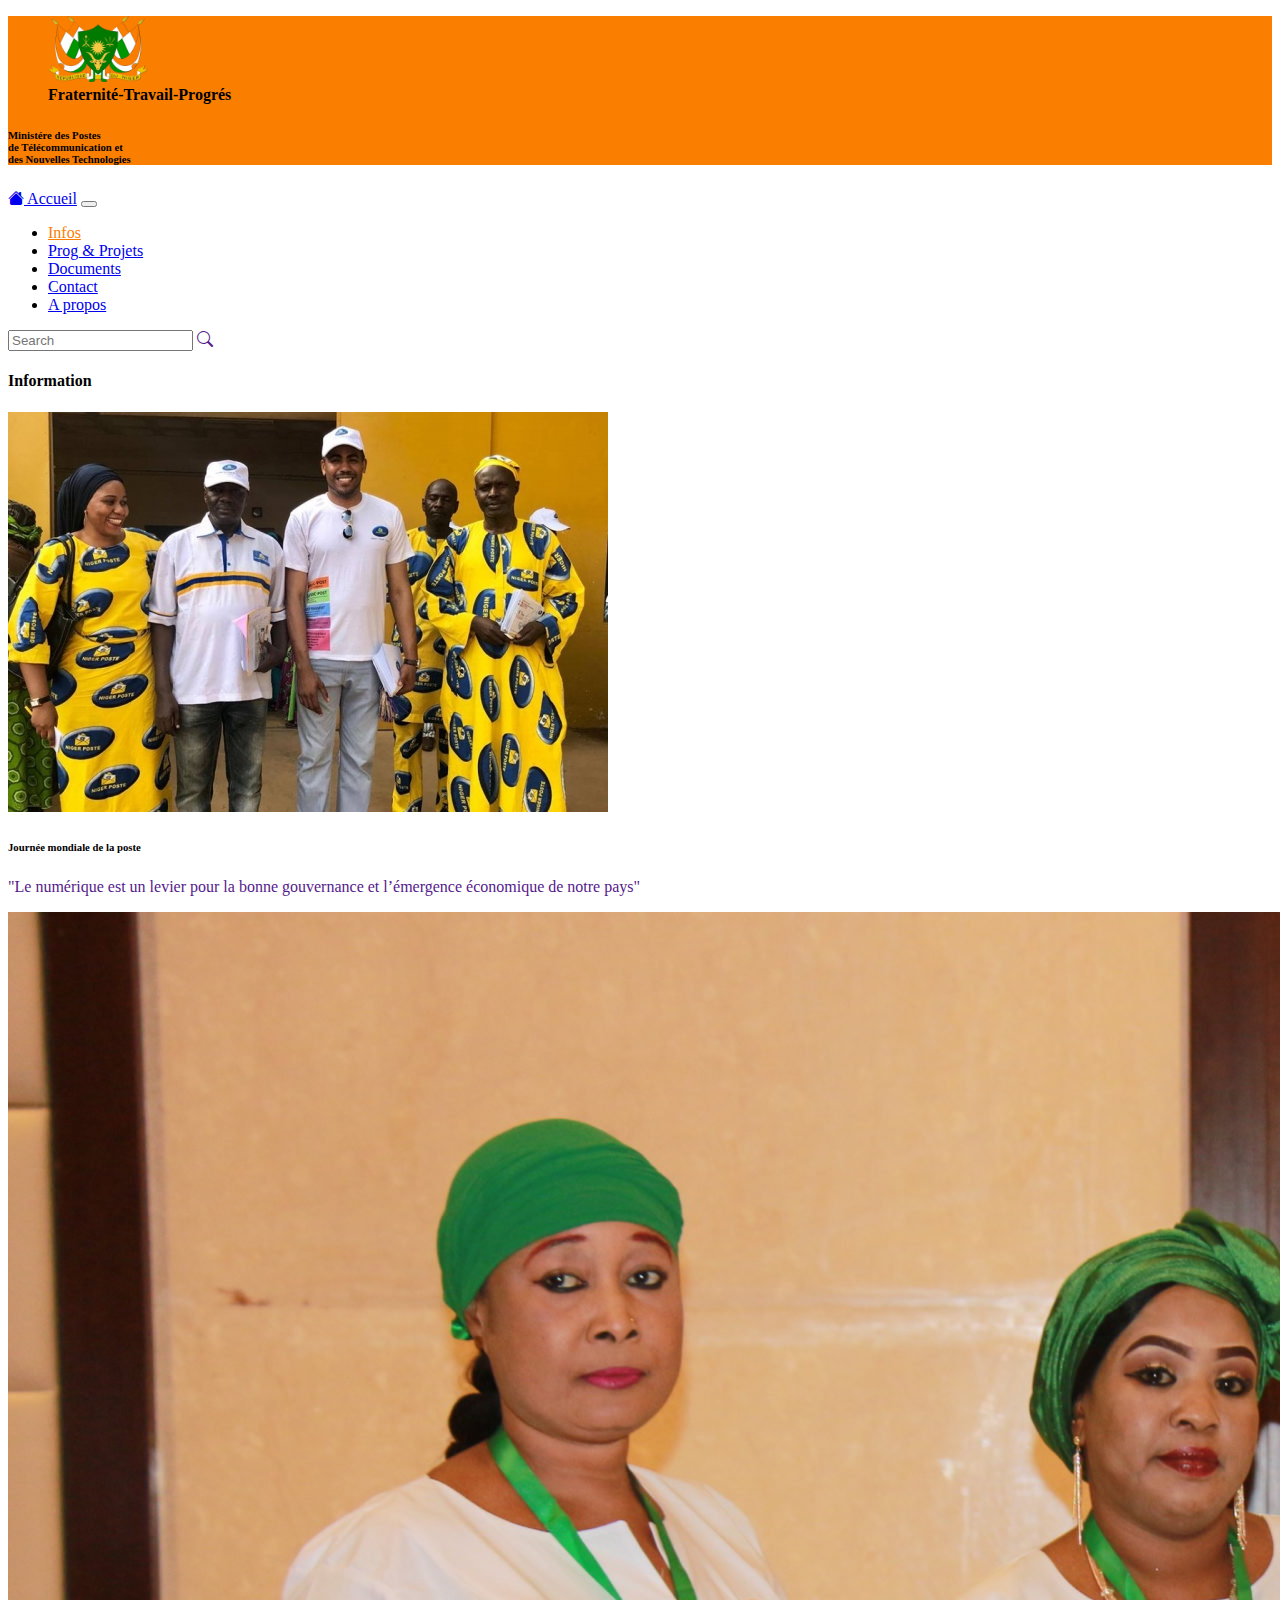
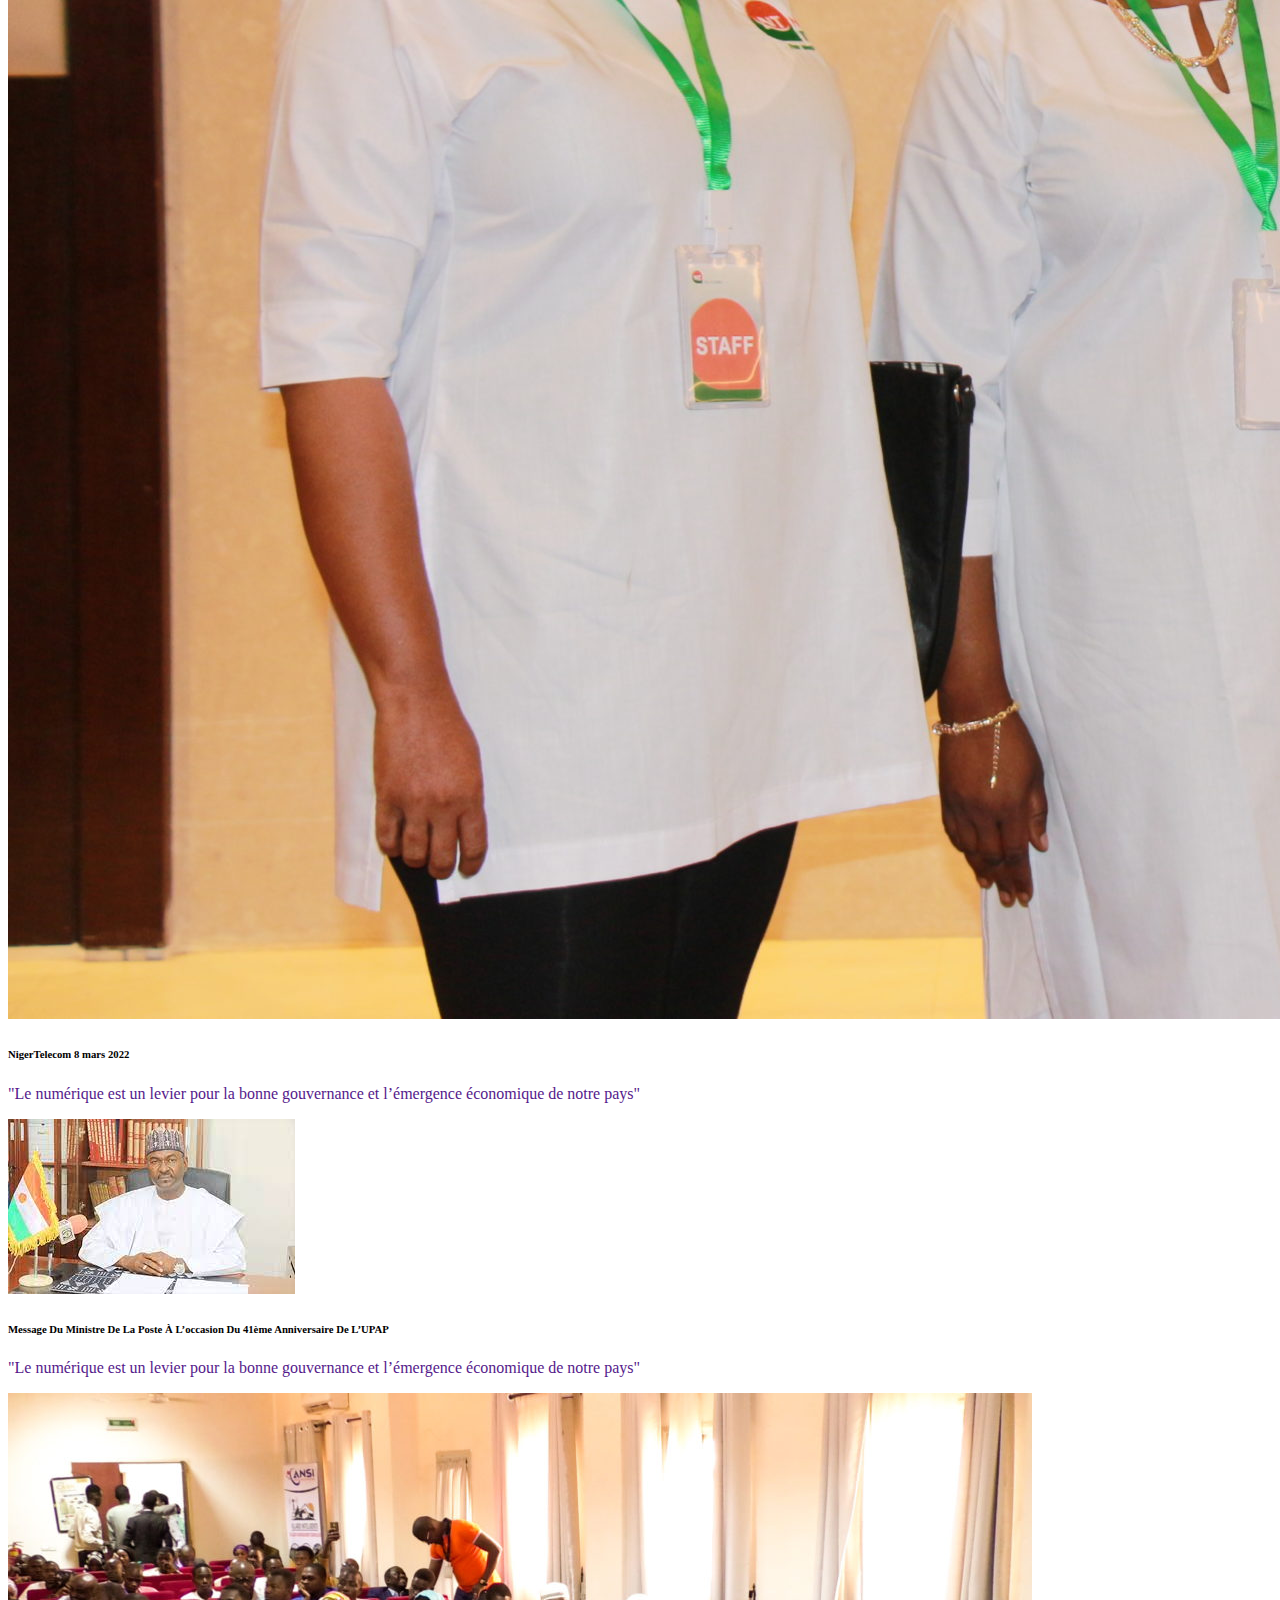
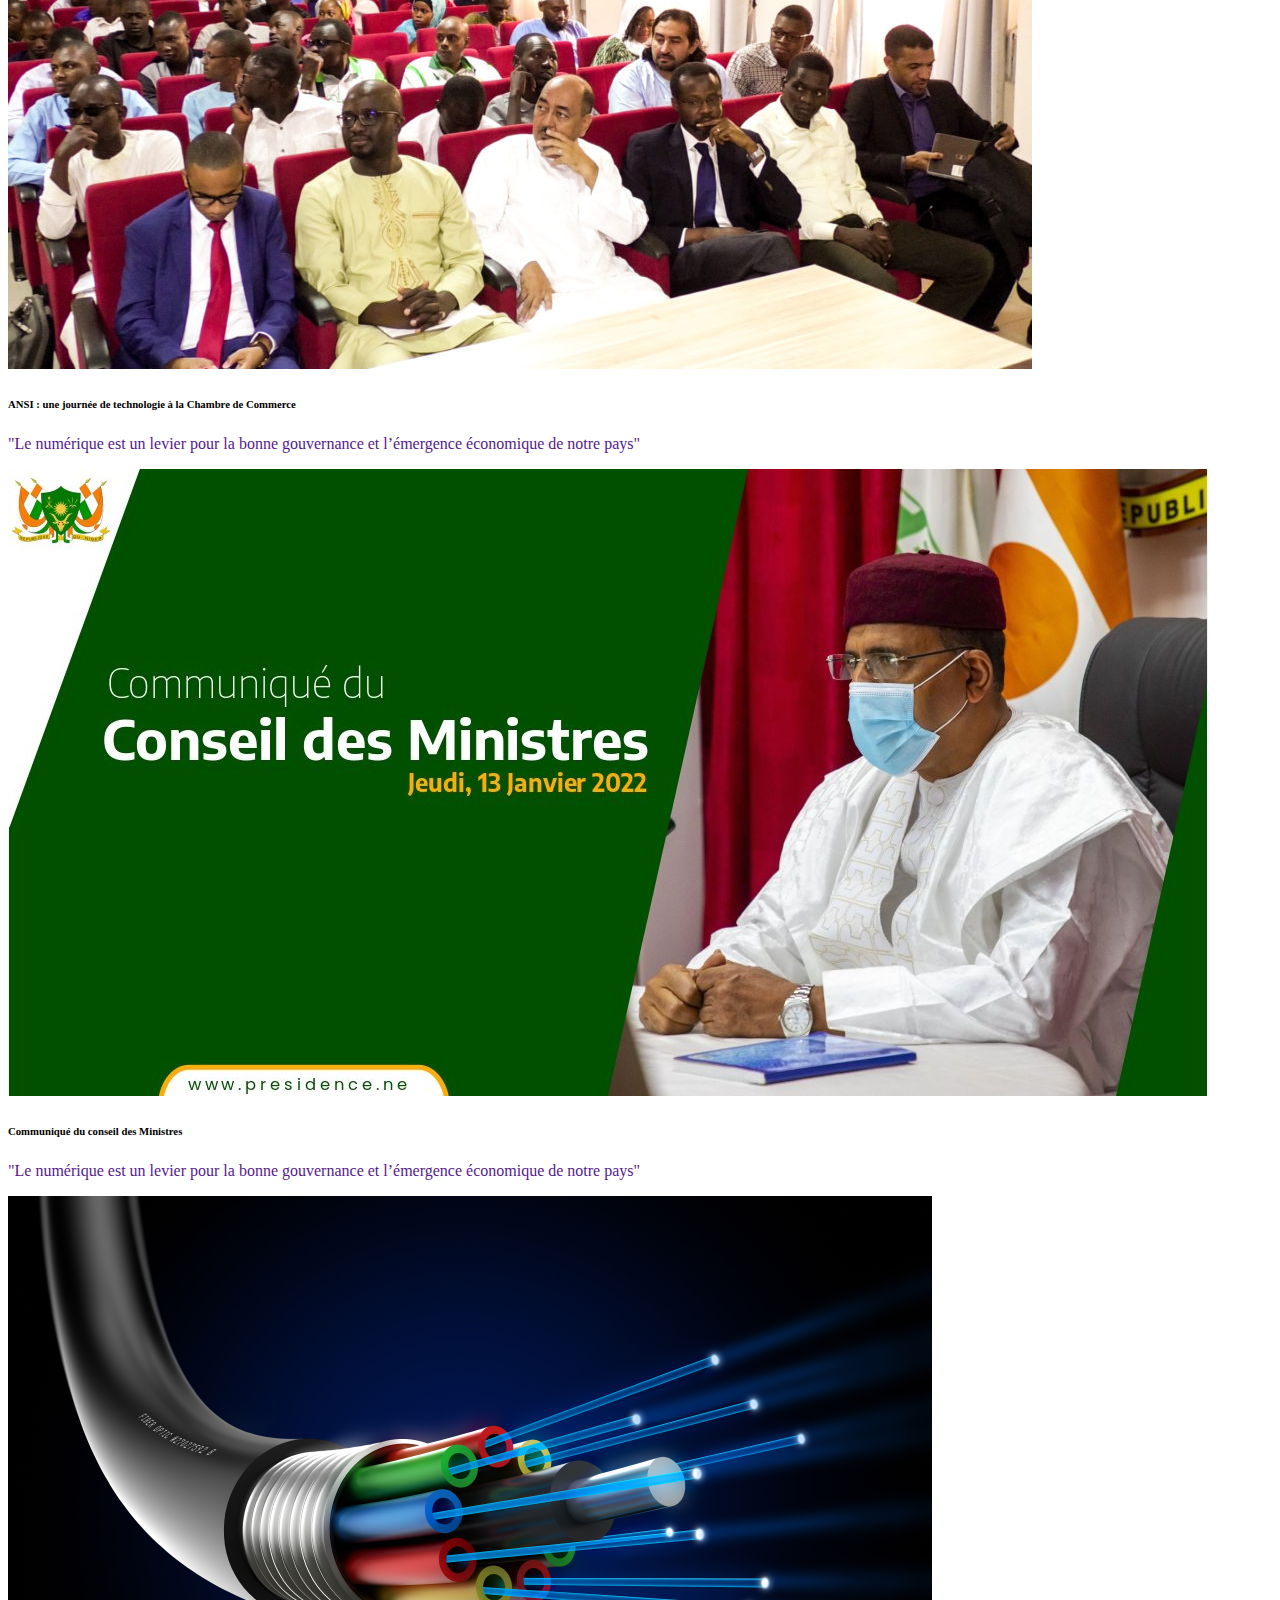
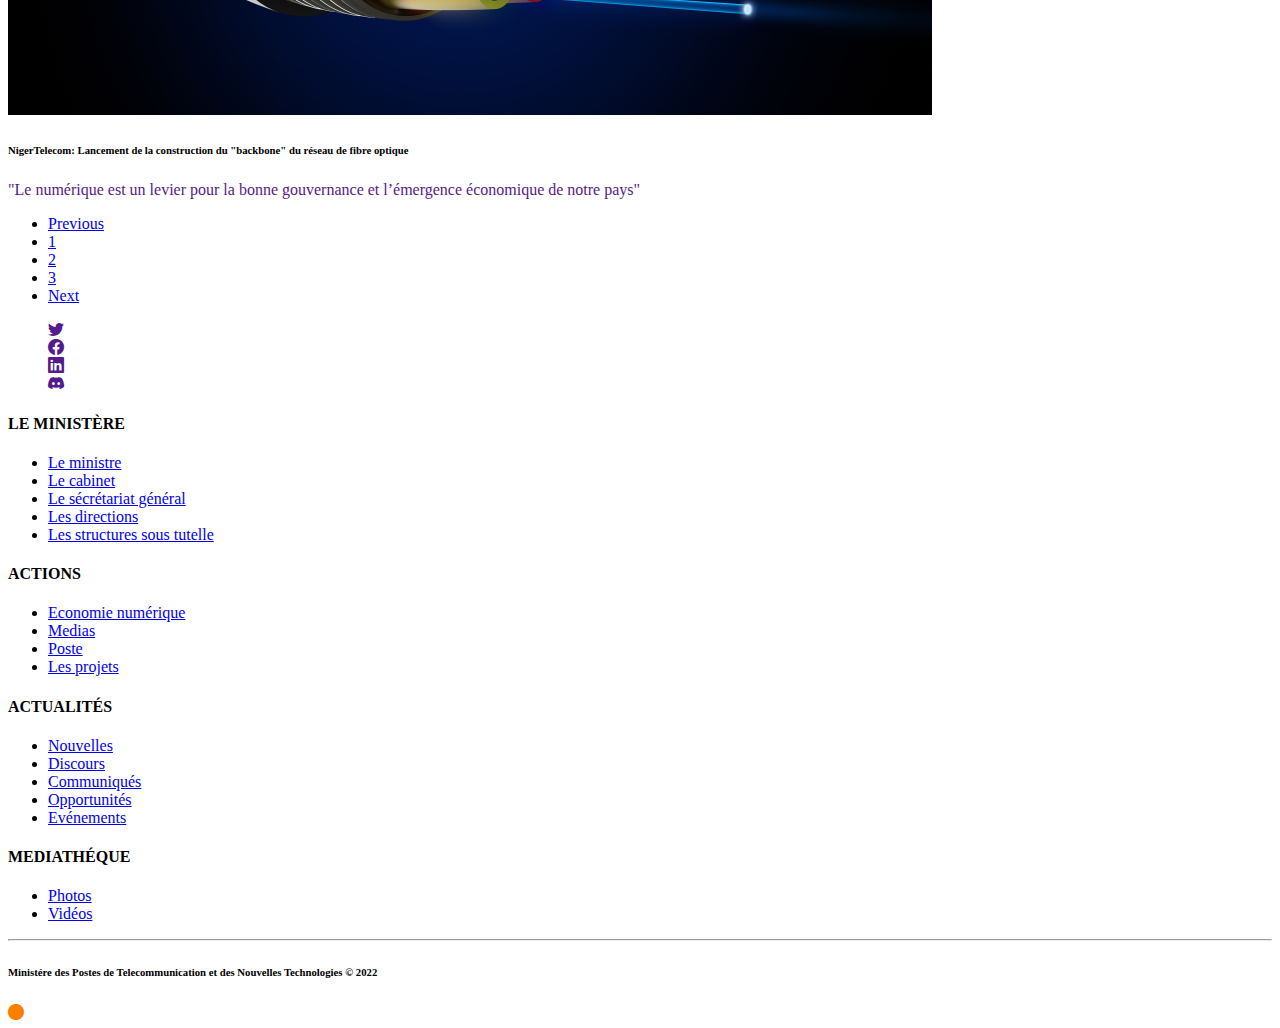
<file: info.html>
<!DOCTYPE html>
<html lang="en">

<head>
  <meta charset="UTF-8">
  <meta http-equiv="X-UA-Compatible" content="IE=edge">
  <meta name="viewport" content="width=device-width, initial-scale=1.0">
  <link href="https://cdn.jsdelivr.net/npm/bootstrap@5.0.2/dist/css/bootstrap.min.css" rel="stylesheet"
    integrity="sha384-EVSTQN3/azprG1Anm3QDgpJLIm9Nao0Yz1ztcQTwFspd3yD65VohhpuuCOmLASjC" crossorigin="anonymous">
  <link rel="stylesheet" href="https://cdn.jsdelivr.net/npm/bootstrap-icons@1.8.1/font/bootstrap-icons.css">
  <link rel="stylesheet" href="style.css">
  <title>Infos</title>
</head>

<body>
  <section class="">
     <header class="container-fluid lorange">
      <div class="container">
        <div class="row">
          <div class="col-3 text-center">
            <figure>
              <img src="image/logo.png" class="pt-2" alt="logo" style="width: 100px;">
              <figcaption><strong>Fraternité-Travail-Progrés</strong></figcaption>
            </figure>
          </div>
          <div class="col-9 text-end my-auto">
            <h6>Ministére des Postes <br> de Télécommunication et <br>
              des Nouvelles Technologies</h6>
          </div>
        </div>
      </div>
    </header>
    <nav class=" navbar navbar-expand-lg navbar-dark bg-light" aria-label="Eighth navbar example">
      <div class="container">
        <a class=" border-0 navbar-brand text-secondary grow" href="index.html"><i class="bi bi-house-fill"></i> Accueil</a>
        <button class="navbar-toggler bg-success" type="button" data-bs-toggle="collapse"
          data-bs-target="#navbarsExample07" aria-controls="navbarsExample07" aria-expanded="false"
          aria-label="Toggle navigation">
          <span class="navbar-toggler-icon"></span>
        </button>

        <div class="collapse navbar-collapse text-dark" id="navbarsExample07">
          <ul class="navbar-nav me-auto mb-2 mb-lg-0">
            <li class="nav-item">
              <a class="nav-link  actived grow" href="info.html">Infos</a>
            </li>
            <li class="nav-item">
              <a class="nav-link  text-secondary grow" href="program.html">Prog & Projets</a>
            </li>
            <li class="nav-item">
              <a class="nav-link   text-secondary grow" href="Document.html">Documents</a>
            </li>
            <li class="nav-item">
              <a class="nav-link  text-secondary grow" href="Contact.html">Contact</a>
            </li>
            <li class="nav-item">
              <a class="nav-link  text-secondary grow" href="A propos.html">A propos</a>
            </li>
          </ul>
          <form class="d-flex">
            <input class="form-control" type="text" placeholder="Search" aria-label="Search">
            <a href="" class="btn btn-success"><i class="bi bi-search"></i></a>
          </form>
        </div>
      </div>
    </nav>
  </section>

<!--information-->
<section class="container-fluid bg-success py-3">
  <h4 class="text-light text-end">Information</h4>
</section>

<section class="container-fluid bg-light p-5">
  <div class="container bg-white py-3">
    <div class="row">
      <div class="col-md-4">
        <div class="card mx-auto">
          <img src="image/poste.jpeg" class="card-img-top" alt="...">
          <div class="card-body">
            <h6 class="card-title">Journée mondiale de la poste</h6>
            <a href="" style="text-decoration: none;"><p class="card-text">"Le numérique est un levier pour la bonne gouvernance et l’émergence économique de
              notre pays"
            </p></a>
           
          </div>
        </div>
      </div>
      <div class="col-md-4">
        <div class="card mx-auto">
          <img src="image/n-telecom.jpeg" class="card-img-top" alt="...">
          <div class="card-body">
            <h6 class="card-title">NigerTelecom 8 mars 2022</h6>
            <a href="" style="text-decoration: none;">
              <p class="card-text">"Le numérique est un levier pour la bonne gouvernance et l’émergence économique de
                notre pays"
              </p>
            </a>
          
          </div>
        </div>
      </div>
      <div class="col-md-4">
        <div class="card mx-auto">
          <img src="image/ministre.jpeg" class="card-img-top" alt="...">
          <div class="card-body">
            <h6 class="card-title">Message Du Ministre De La Poste À L’occasion Du 41ème Anniversaire De L’UPAP</h6>
            <a href="" style="text-decoration: none;">
              <p class="card-text">"Le numérique est un levier pour la bonne gouvernance et l’émergence économique de
                notre pays"
              </p>
            </a>
          </div>
        </div>
      </div>
    </div>
    <div class="row pt-2">
      <div class="col-md-4">
        <div class="card mx-auto">
          <img src="image/ANSI1.jpeg" class="card-img-top" alt="...">
          <div class="card-body">
            <h6 class="card-title">ANSI : une journée de technologie à la Chambre de Commerce</h6>
            <a href="" style="text-decoration: none;">
              <p class="card-text">"Le numérique est un levier pour la bonne gouvernance et l’émergence économique de
                notre pays"
              </p>
            </a>
          </div>
        </div>
      </div>
      <div class="col-md-4">
        <div class="card mx-auto">
          <img src="image/conseil.jpeg" class="card-img-top" alt="...">
          <div class="card-body">
            <h6 class="card-title">Communiqué du conseil des Ministres</h6>
            <a href="" style="text-decoration: none;">
              <p class="card-text">"Le numérique est un levier pour la bonne gouvernance et l’émergence économique de
                notre pays"
              </p>
            </a>
          </div>
        </div>
      </div>
      <div class="col-md-4">
        <div class="card mx-auto">
          <img src="image/fibre.jpeg" class="card-img-top" alt="...">
          <div class="card-body">
            <h6 class="card-title">NigerTelecom: Lancement de la construction du "backbone" du réseau de fibre optique</h6>
            <a href="" style="text-decoration: none;">
              <p class="card-text">"Le numérique est un levier pour la bonne gouvernance et l’émergence économique de
                notre pays"
              </p>
            </a>
          </div>
        </div>
      </div>
    </div>
    <nav aria-label="...">
      <ul class="pagination py-2 ps-1">
        <li class="page-item">
          <a class="page-link text-dark" href="#" tabindex="-1" aria-disabled="true">Previous</a>
        </li>
        <li class="page-item active">
          <a class="page-link bg-success" href="#">1</a>
        </li>
        <li class="page-item" aria-current="page">
          <a class="page-link text-dark" href="#">2</a>
        </li>
        <li class="page-item"><a class="page-link text-dark" href="#">3</a></li>
        <li class="page-item">
          <a class="page-link text-dark" href="#">Next</a>
        </li>
      </ul>
    </nav>
  </div>
</section>



























  <footer class="container-fluid bg-success">
    <div class="container">


      <div class="row py-3">
        <ul class="d-flex justify-content-center " style="list-style-type: none;">

          <li><a href="" class="text-light"><i class="bi bi-twitter display-5 m-2"></i></a></li>
          <li><a href="" class="text-light"><i class="bi bi-facebook display-5 m-2"></i></a></li>
          <li><a href="" class="text-light"><i class="bi bi-linkedin display-5 m-2"></i></a></li>
          <li><a href="" class="text-light"><i class="bi bi-discord display-5 m-2 "></i></a></li>
        </ul>

      </div>

      <div class="row">
        <div class="col-md-3 col-sm-6 text-light  pt-2">
          <h4>LE MINISTÈRE</h4>
          <ul class="navbar-nav me-auto mb-2 mb-lg-0 ">
            <li class="nav-item">
              <a class="nav-link  text-light" href="#">Le ministre</a>
            </li>
            <li class="nav-item">
              <a class="nav-link text-light" href="#">Le cabinet</a>
            </li>
            <li class="nav-item">
              <a class="nav-link text-light" href="#">Le sécrétariat général</a>
            </li>
            <li class="nav-item">
              <a class="nav-link text-light" href="#">Les directions</a>
            </li>
            <li class="nav-item">
              <a class="nav-link text-light" href="#">Les structures sous tutelle</a>
            </li>
          </ul>
        </div>
        <div class="col-md-3 col-sm-6 text-light  pt-2">
          <h4>ACTIONS</h4>
          <ul class="navbar-nav me-auto mb-2 mb-lg-0">
            <li class="nav-item">
              <a class="nav-link  text-light" href="#">Economie numérique</a>
            </li>
            <li class="nav-item">
              <a class="nav-link text-light" href="#">Medias</a>
            </li>
            <li class="nav-item">
              <a class="nav-link text-light" href="#">Poste</a>
            </li>
            <li class="nav-item">
              <a class="nav-link text-light" href="#">Les projets</a>
            </li>
          </ul>
        </div>
        <div class="col-md-3 col-sm-6 text-light  pt-2">
          <h4>ACTUALITÉS</h4>
          <ul class="navbar-nav me-auto mb-2 mb-lg-0">
            <li class="nav-item">
              <a class="nav-link  text-light" href="#">Nouvelles</a>
            </li>
            <li class="nav-item">
              <a class="nav-link text-light" href="#">Discours</a>
            </li>
            <li class="nav-item">
              <a class="nav-link text-light" href="#">Communiqués</a>
            </li>
            <li class="nav-item">
              <a class="nav-link text-light" href="#">Opportunités</a>
            </li>
            <li class="nav-item">
              <a class="nav-link text-light" href="#">Evénements</a>
            </li>
          </ul>
        </div>
        <div class="col-md-3 col-sm-6 text-light  pt-2">
          <h4>MEDIATHÉQUE</h4>
          <ul class="navbar-nav me-auto mb-2 mb-lg-0">
            <li class="nav-item">
              <a class="nav-link  text-light" href="#">Photos</a>
            </li>
            <li class="nav-item">
              <a class="nav-link text-light" href="#">Vidéos</a>
            </li>
          </ul>
        </div>
      </div>
      <hr class="text-light">
      <h6 class="text-center text-light py-2">Ministére des Postes
        de Telecommunication et
        des Nouvelles Technologies &copy; 2022</h6>


    </div>
    </div>
    <div class="row height-2rem">
      <div class="col-4 lorange"></div>
      <div class="col-4 bg-white text-center">
        <a href="404.html"><i class="bi bi-circle-fill coloor"></i></a>
      </div>
      <div class="col-4 bg-success"></div>
    </div>
  </footer>






  <script src="https://cdn.jsdelivr.net/npm/bootstrap@5.0.2/dist/js/bootstrap.bundle.min.js"
    integrity="sha384-MrcW6ZMFYlzcLA8Nl+NtUVF0sA7MsXsP1UyJoMp4YLEuNSfAP+JcXn/tWtIaxVXM"
    crossorigin="anonymous"></script>
</body>

</html>
</file>
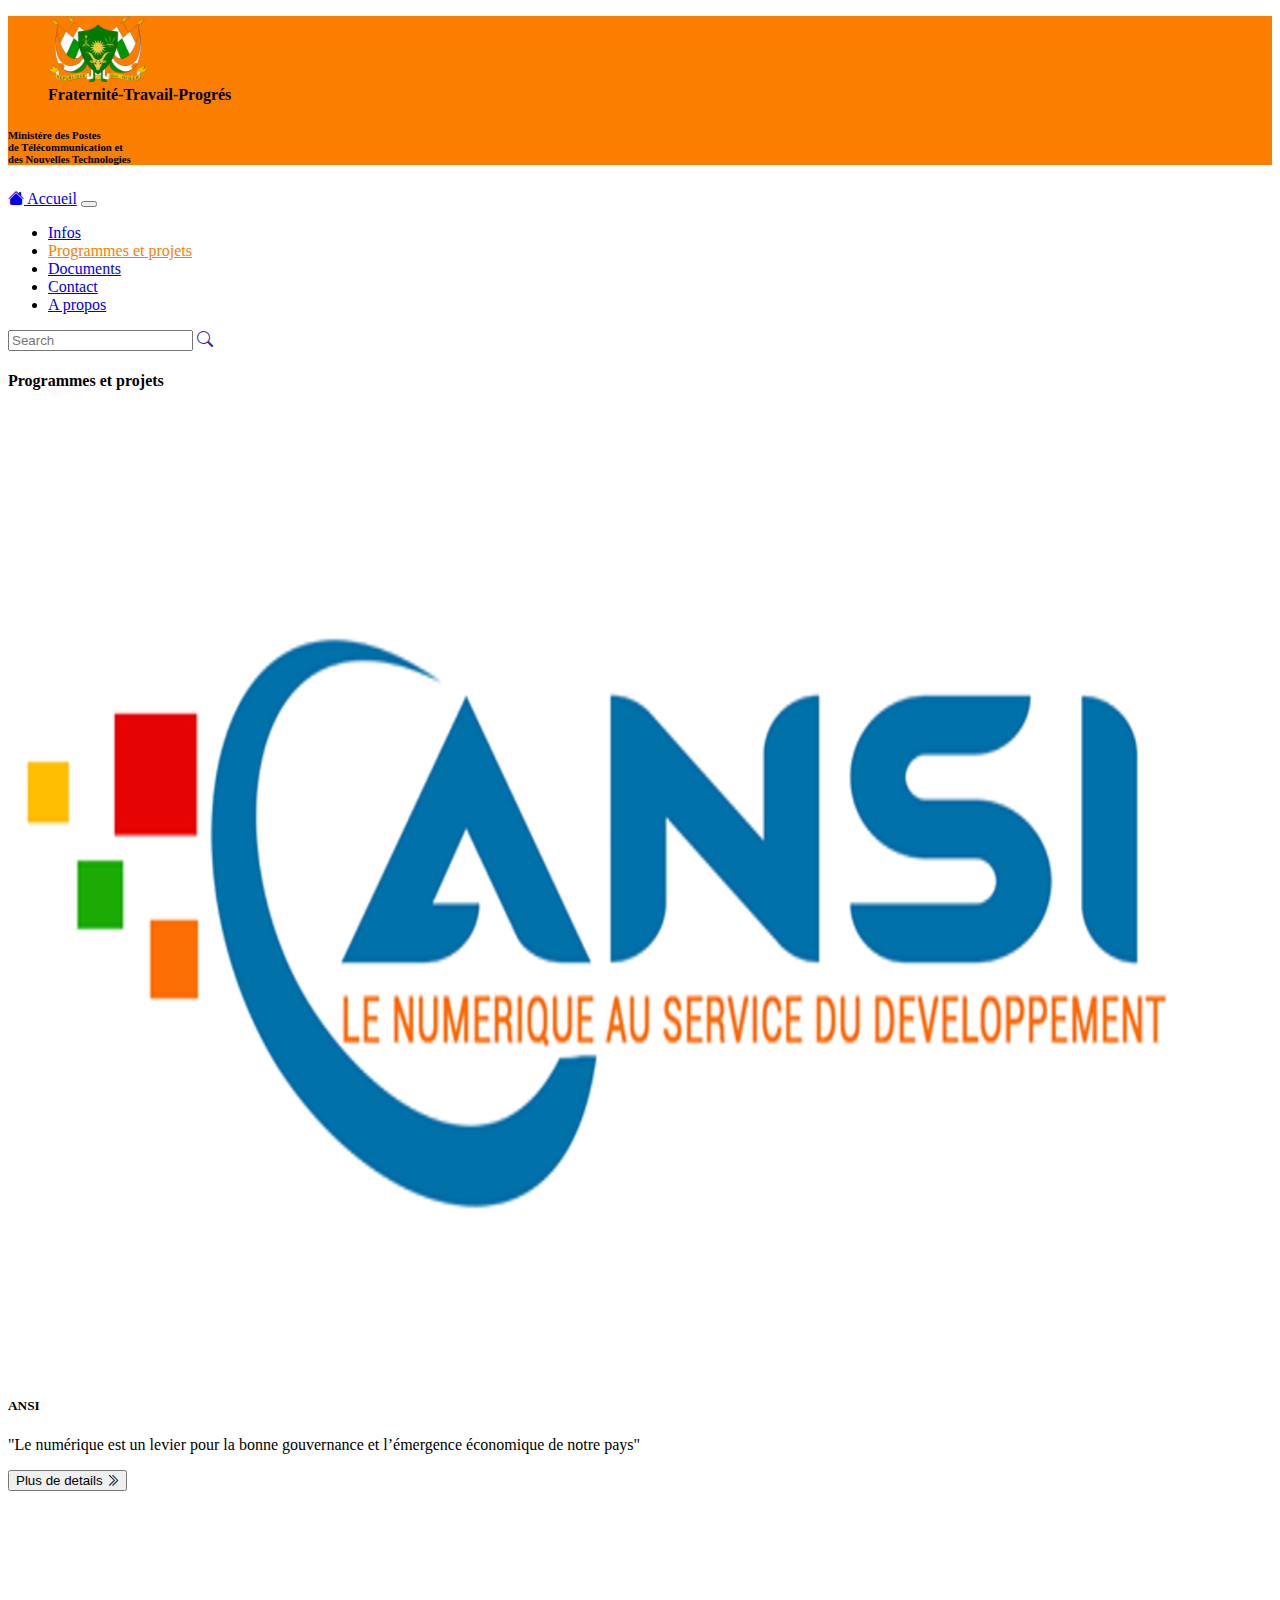
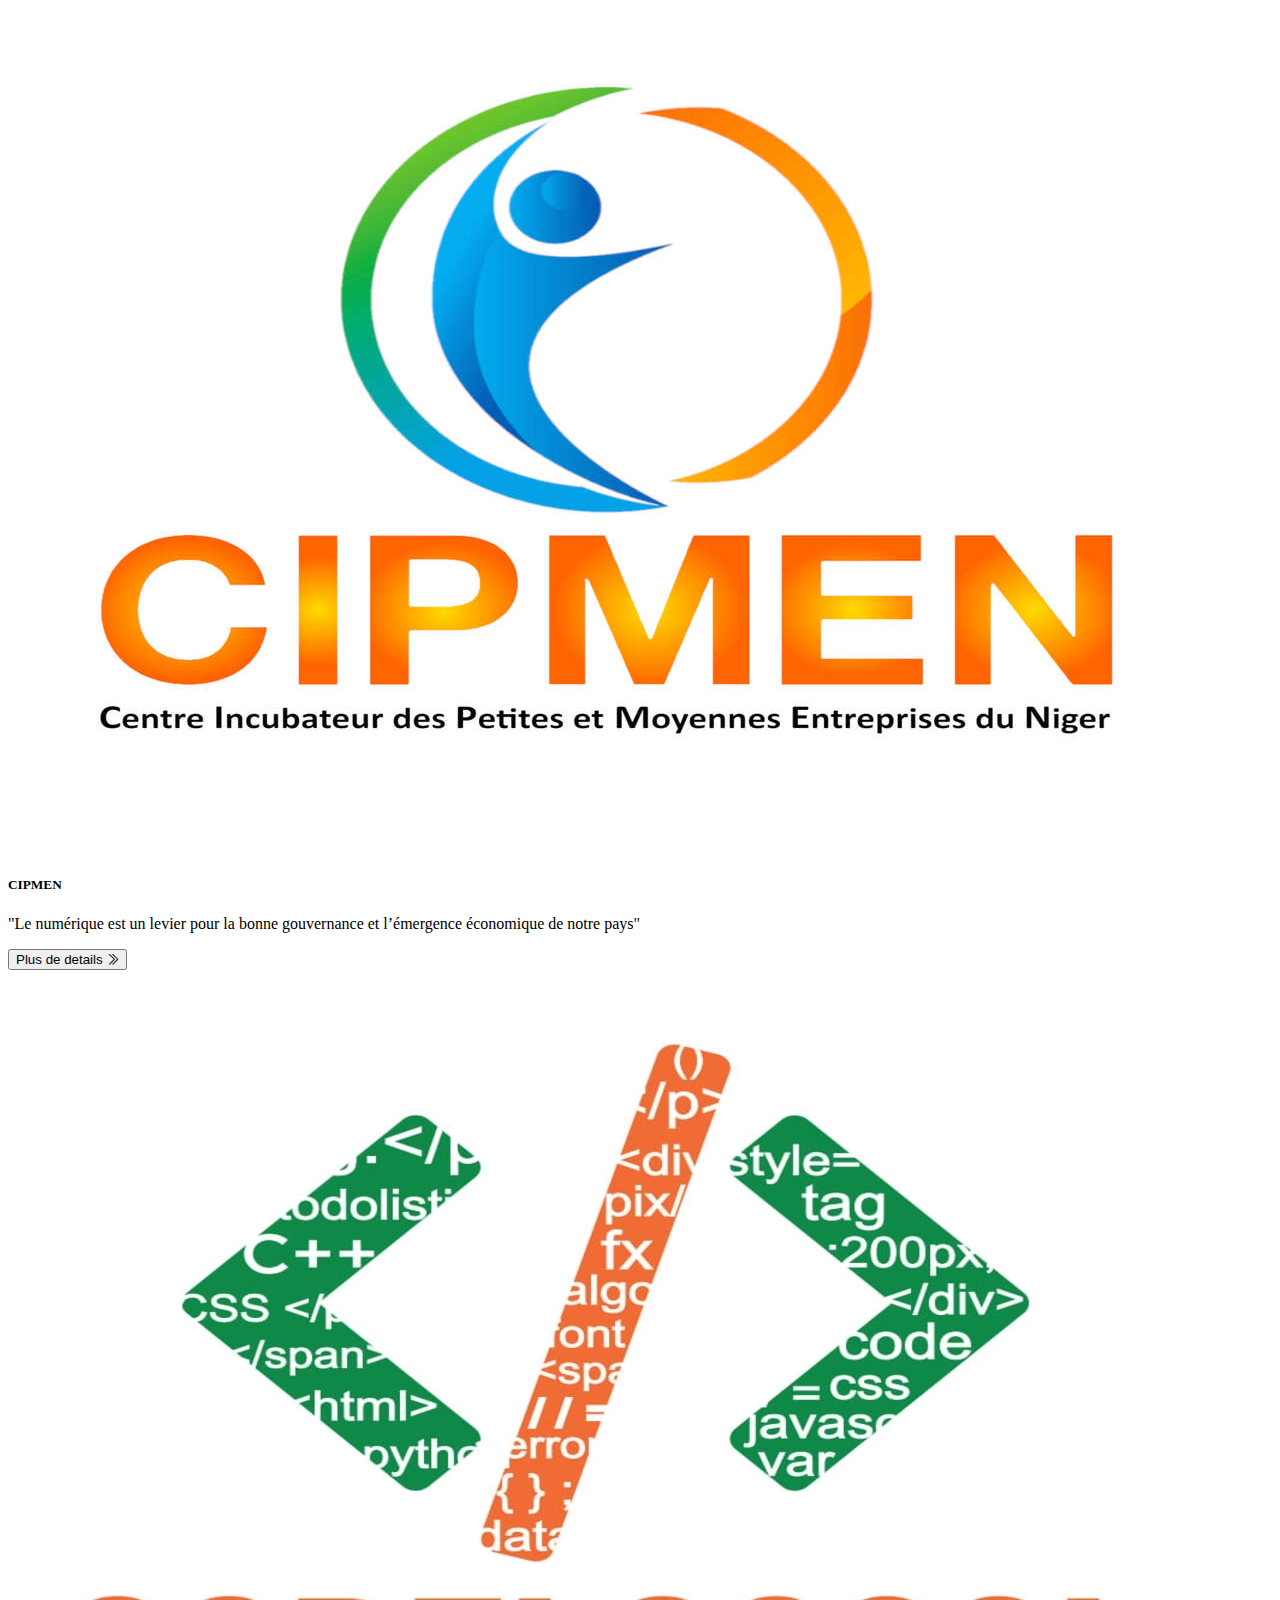
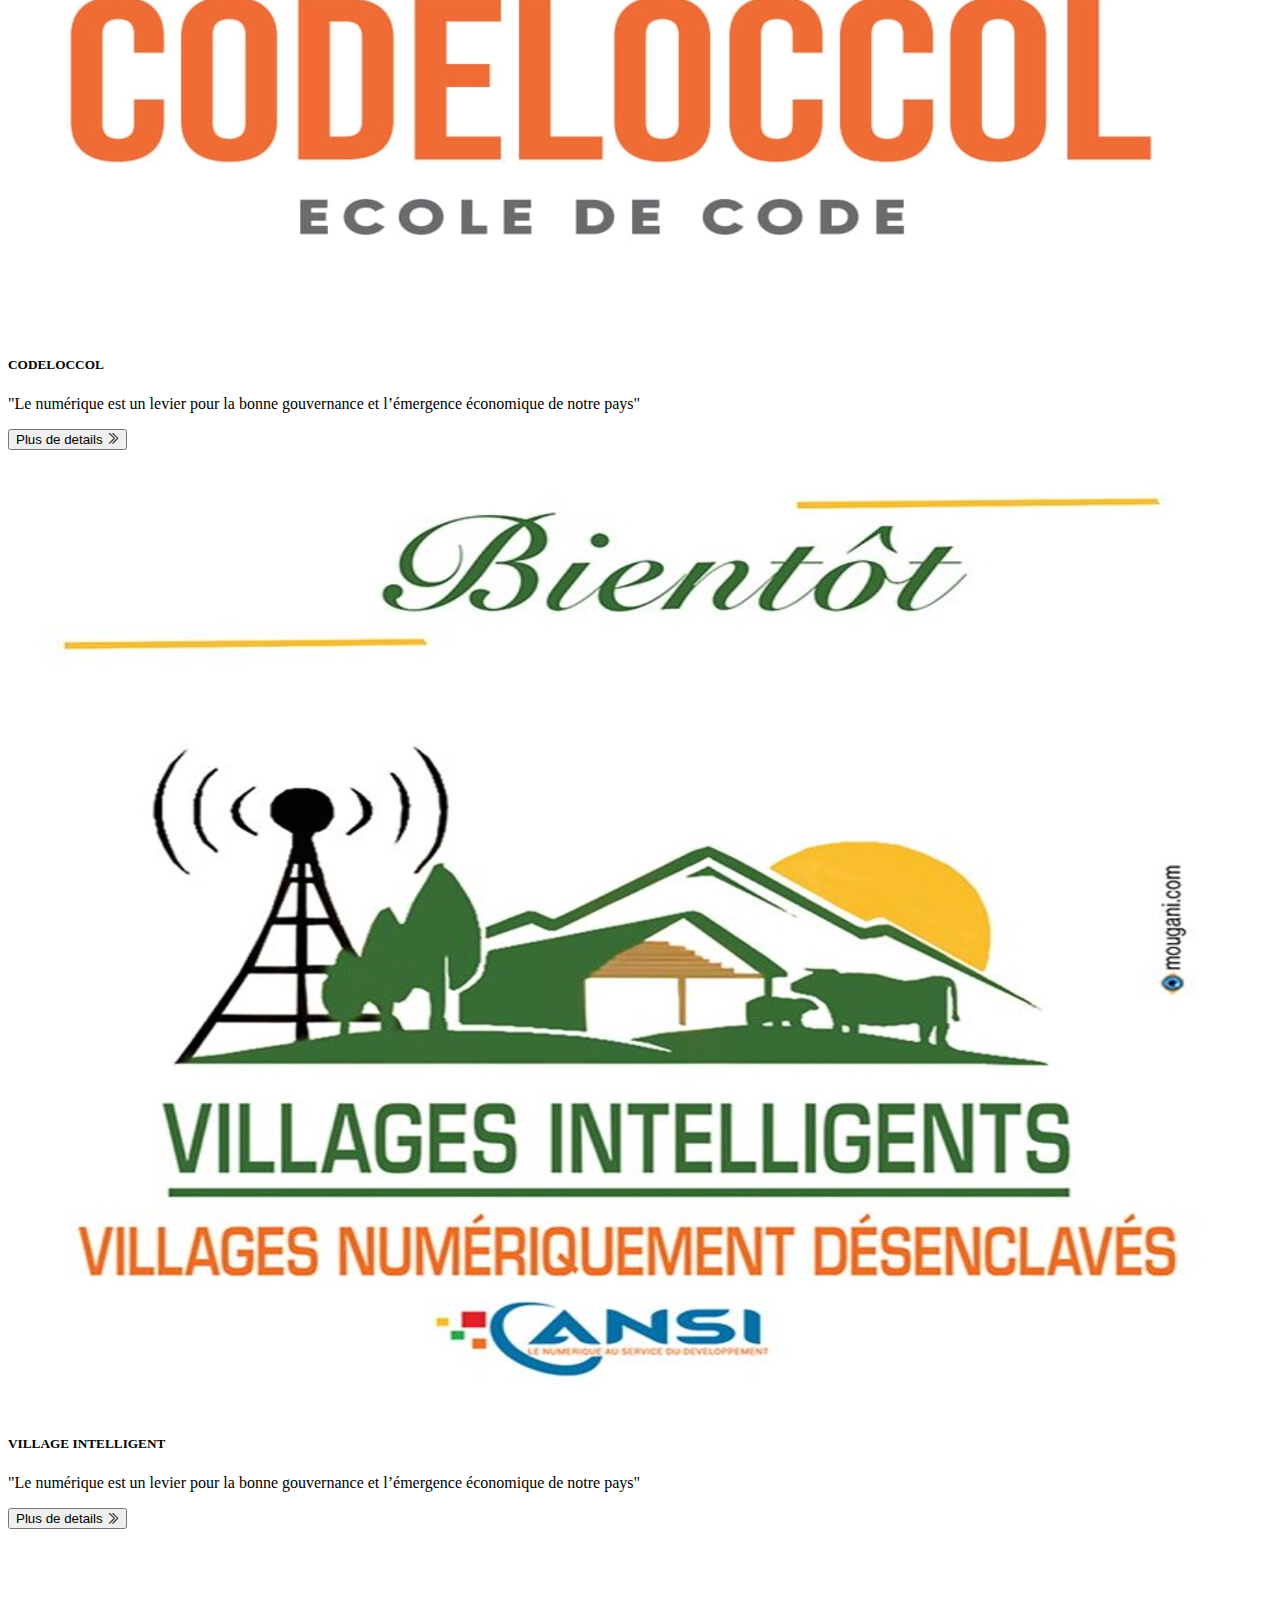
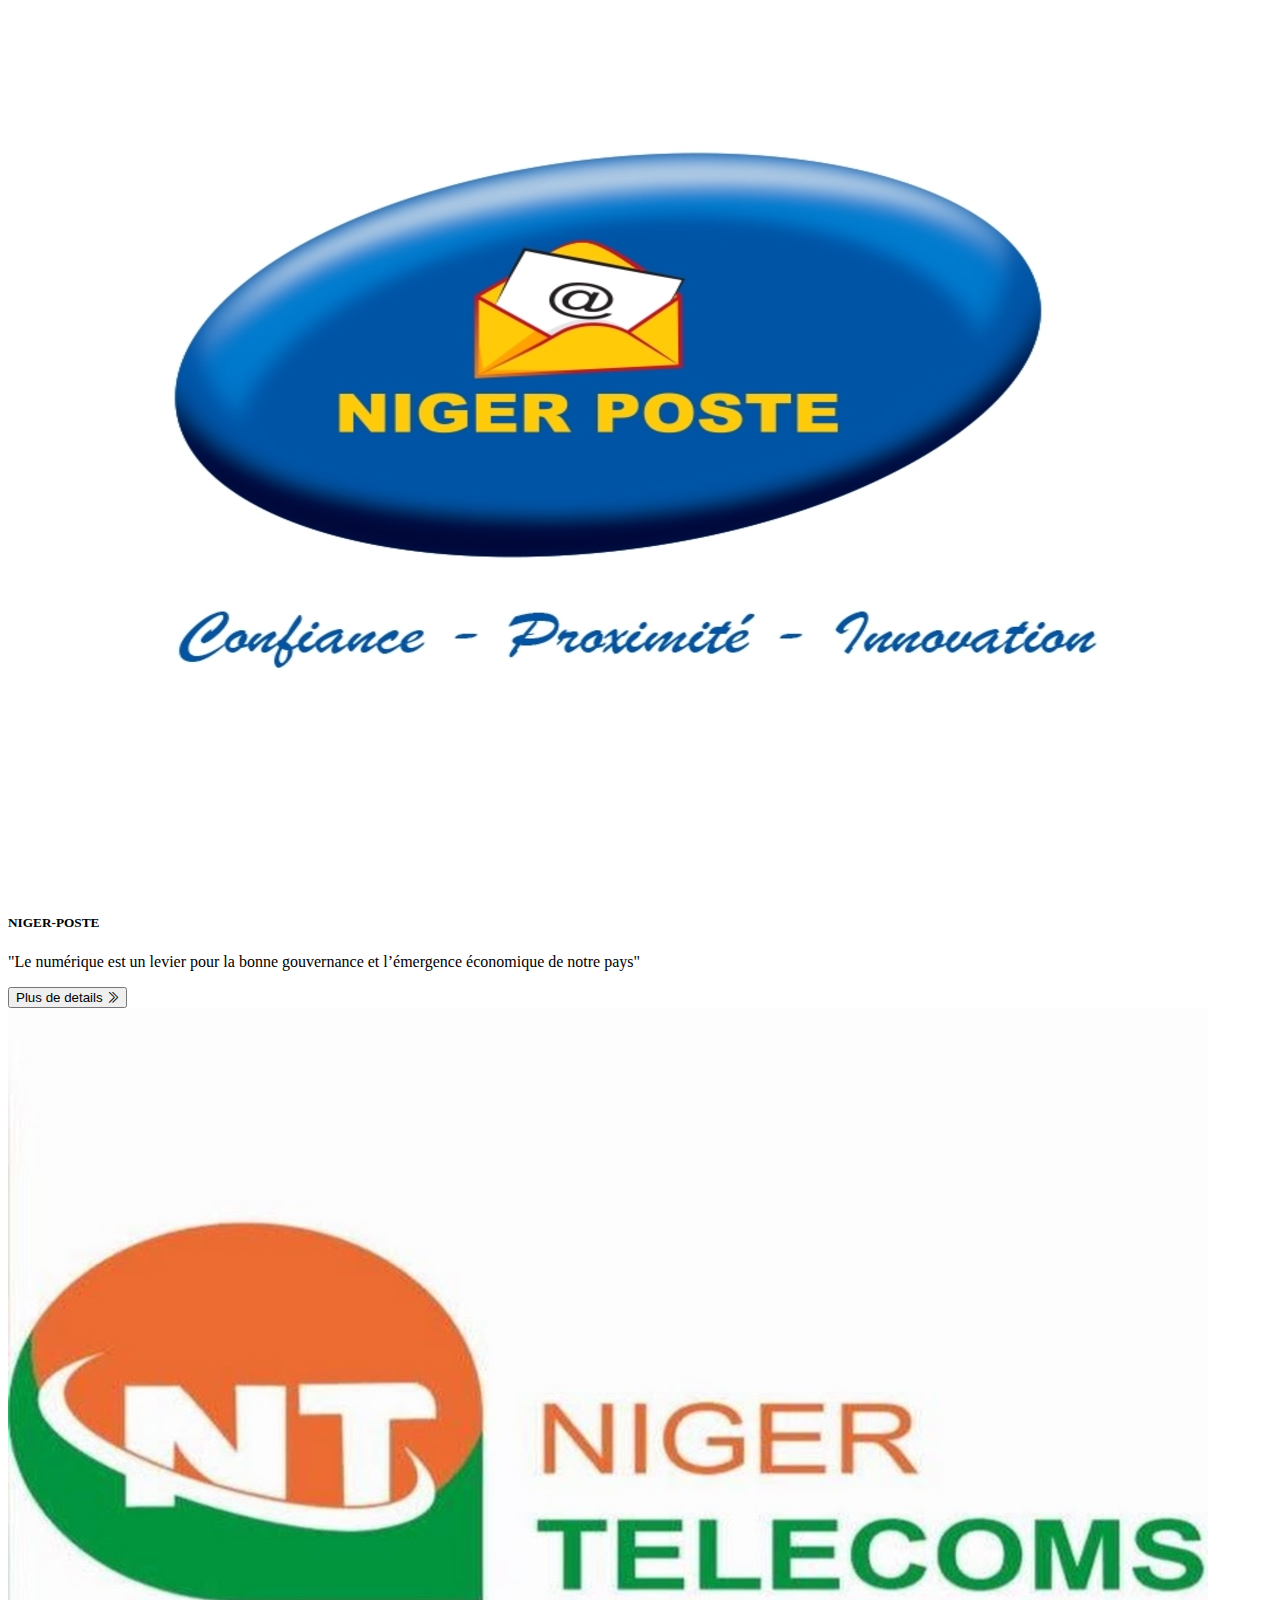
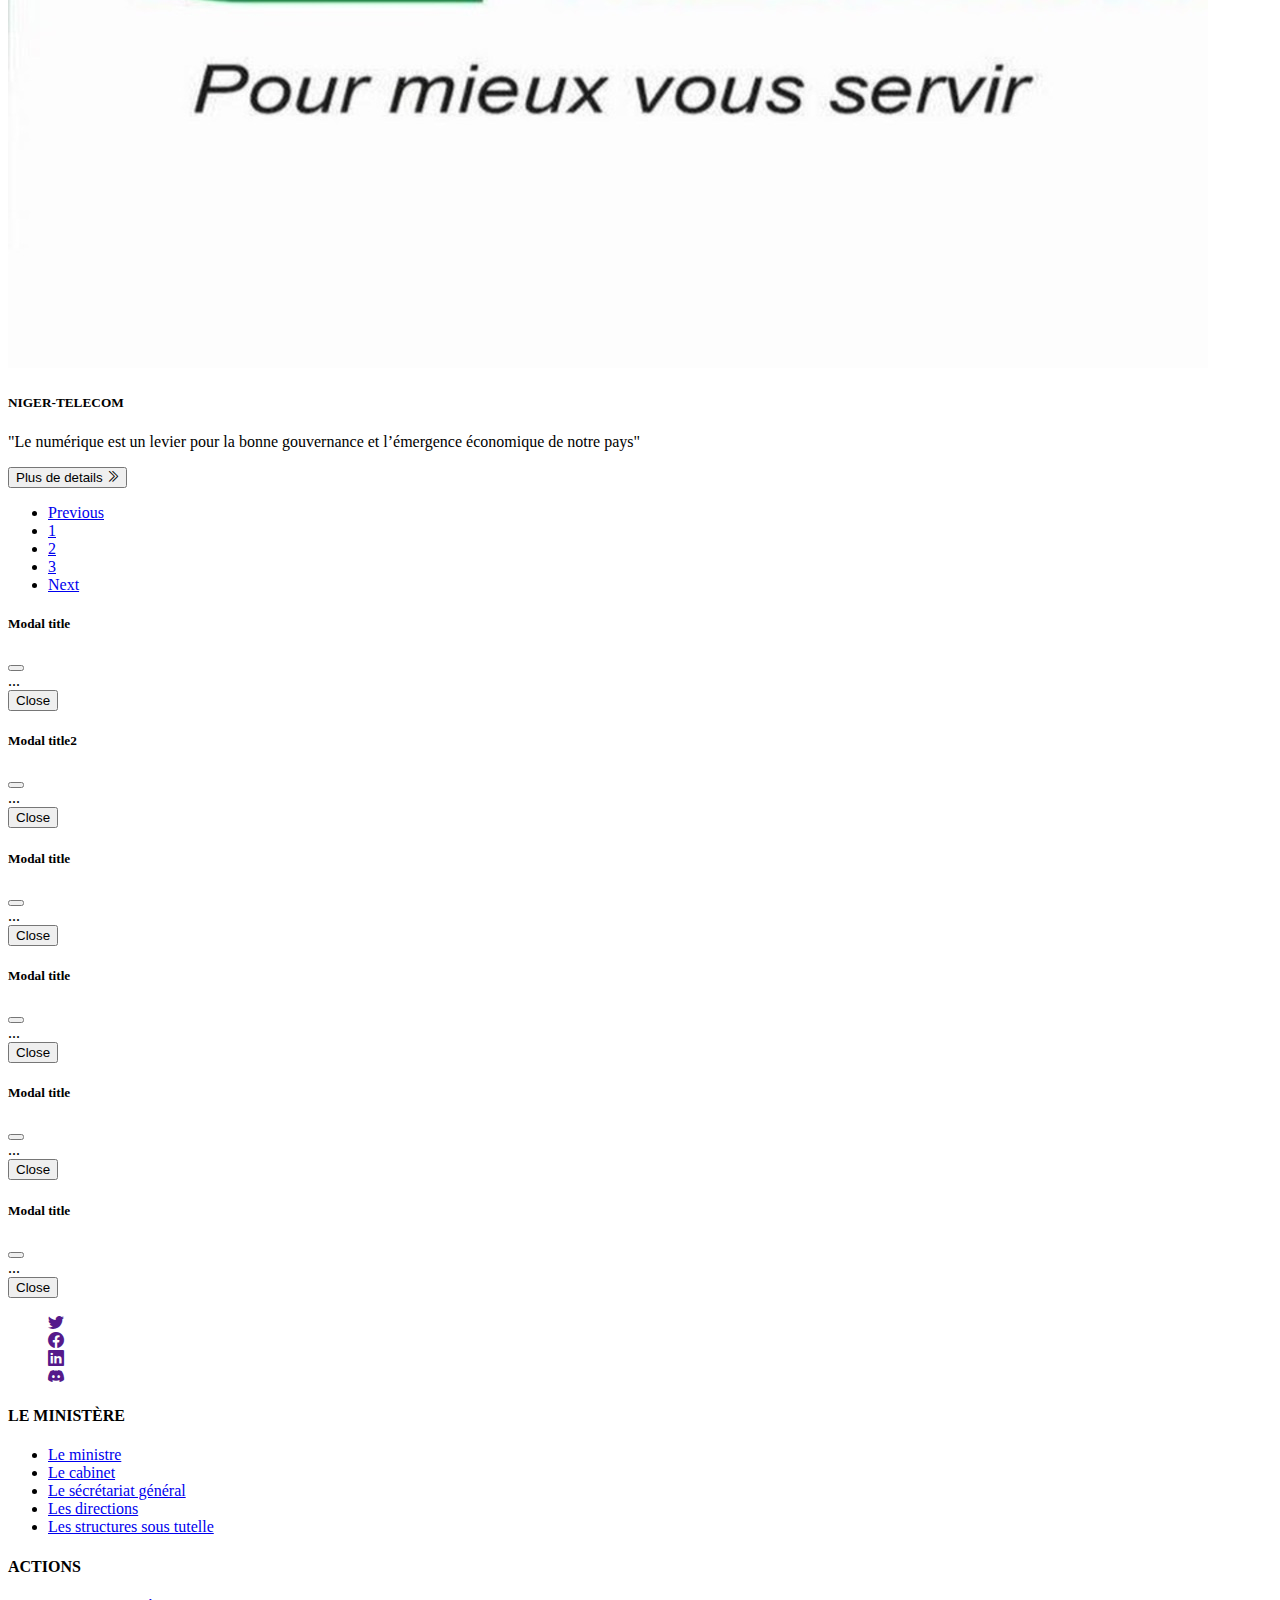
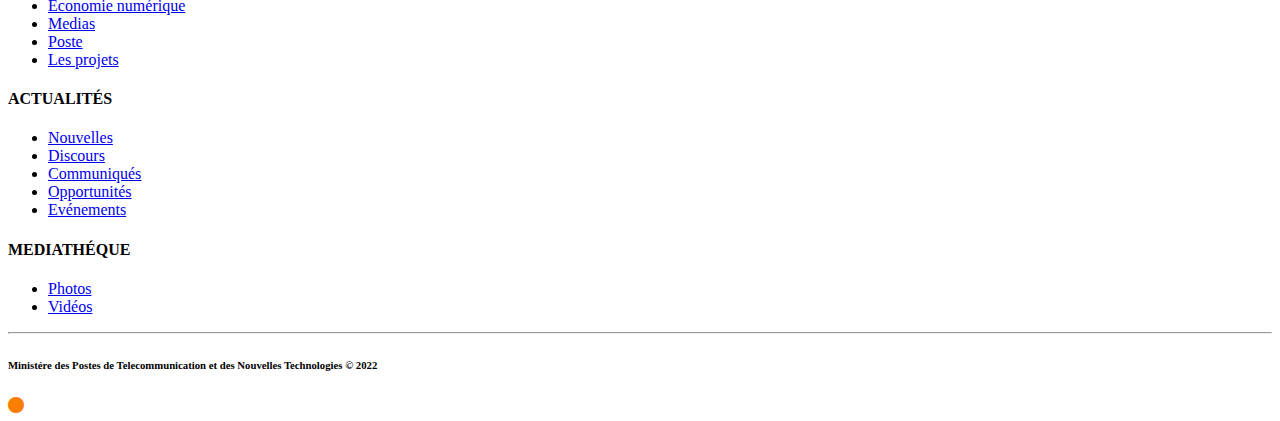
<file: program.html>
<!DOCTYPE html>
<html lang="en">
<head>
  <meta charset="UTF-8">
  <meta http-equiv="X-UA-Compatible" content="IE=edge">
  <meta name="viewport" content="width=device-width, initial-scale=1.0">
  <link href="https://cdn.jsdelivr.net/npm/bootstrap@5.0.2/dist/css/bootstrap.min.css" rel="stylesheet" integrity="sha384-EVSTQN3/azprG1Anm3QDgpJLIm9Nao0Yz1ztcQTwFspd3yD65VohhpuuCOmLASjC" crossorigin="anonymous">
  <link rel="stylesheet" href="https://cdn.jsdelivr.net/npm/bootstrap-icons@1.8.1/font/bootstrap-icons.css">
  <link rel="stylesheet" href="style.css">
  <title>Programmes</title>
</head>
<body>
  <section>
     <header class="container-fluid lorange">
      <div class="container">
        <div class="row">
          <div class="col-3 text-center">
            <figure>
              <img src="image/logo.png" class="pt-2" alt="logo" style="width: 100px;">
              <figcaption><strong>Fraternité-Travail-Progrés</strong></figcaption>
            </figure>
          </div>
          <div class="col-9 text-end my-auto">
            <h6>Ministére des Postes <br> de Télécommunication et <br>
              des Nouvelles Technologies</h6>
          </div>
        </div>
      </div>
    </header>
    <nav class=" navbar navbar-expand-lg navbar-dark bg-light" aria-label="Eighth navbar example">
      <div class="container">
        <a class=" border-0 navbar-brand text-secondary grow" href="index.html"><i class="bi bi-house-fill"></i> Accueil</a>
        <button class="navbar-toggler bg-success" type="button" data-bs-toggle="collapse"
          data-bs-target="#navbarsExample07" aria-controls="navbarsExample07" aria-expanded="false"
          aria-label="Toggle navigation">
          <span class="navbar-toggler-icon"></span>
        </button>
  
        <div class="collapse navbar-collapse text-dark" id="navbarsExample07">
          <ul class="navbar-nav me-auto mb-2 mb-lg-0">
            <li class="nav-item">
              <a class="nav-link  text-secondary grow" href="info.html">Infos</a>
            </li>
            <li class="nav-item">
              <a class="nav-link  text-secondary actived grow" href="program.html">Programmes et projets</a>
            </li>
            <li class="nav-item">
              <a class="nav-link   text-secondary grow" href="Document.html">Documents</a>
            </li>
            <li class="nav-item">
              <a class="nav-link  text-secondary grow" href="Contact.html">Contact</a>
            </li>
            <li class="nav-item">
              <a class="nav-link  text-secondary grow" href="A propos.html">A propos</a>
            </li>
          </ul>
          <form class="d-flex">
            <input class="form-control" type="text" placeholder="Search" aria-label="Search">
            <a href="" class="btn btn-success"><i class="bi bi-search"></i></a>
          </form>
        </div>
      </div>
    </nav>
  </section>

  <section class="container-fluid bg-success py-3">
    <h4 class="text-light text-end">Programmes et projets</h4>
  </section>

<section class="container-fluid bg-light p-5">
  <div class="container bg-white py-3">
 <div class="row">
   <div class="col-md-4">
  <div class="card mx-auto" >
    <img src="image/logo-ansi-colored.png" class="card-img-top" alt="...">
    <div class="card-body">
      <h5 class="card-title">ANSI</h5>
      <p class="card-text">"Le numérique est un levier pour la bonne gouvernance et l’émergence économique de notre pays"
      </p>
    <button type="button" class="btn btn-success" data-bs-toggle="modal" data-bs-target="#exampleModal">Plus de details
      <i class="bi bi-chevron-double-right"></i>
    </button>
    </div>
  </div>
   </div>
   <div class="col-md-4">
  <div class="card mx-auto" >
    <img src="image/cipmen1.jpg" class="card-img-top"   alt="...">
    <div class="card-body">
      <h5 class="card-title">CIPMEN</h5>
      <p class="card-text">"Le numérique est un levier pour la bonne gouvernance et l’émergence économique de notre pays"
      </p>
      <button type="button" class="btn btn-success" data-bs-toggle="modal" data-bs-target="#exampleModal2">
        Plus de details
      <i class="bi bi-chevron-double-right"></i>
      </button>
    </div>
  </div>
   </div>
   <div class="col-md-4">
  <div class="card mx-auto" >
    <img src="image/codelo1.jpg" class="card-img-top" alt="...">
    <div class="card-body">
      <h5 class="card-title">CODELOCCOL</h5>
      <p class="card-text">"Le numérique est un levier pour la bonne gouvernance et l’émergence économique de notre pays"
      </p>
      <button type="button" class="btn btn-success" data-bs-toggle="modal" data-bs-target="#exampleModal3">
        Plus de details
      <i class="bi bi-chevron-double-right"></i>
      </button>
    </div>
  </div>
   </div>
 </div>
  <div class="row pt-2">
    <div class="col-md-4">
      <div class="card mx-auto" >
        <img src="image/village.jpg" class="card-img-top" alt="...">
        <div class="card-body">
          <h5 class="card-title">VILLAGE INTELLIGENT</h5>
          <p class="card-text">"Le numérique est un levier pour la bonne gouvernance et l’émergence économique de notre pays"
          </p>
          <button type="button" class="btn btn-success" data-bs-toggle="modal" data-bs-target="#exampleModal4">
            Plus de details
      <i class="bi bi-chevron-double-right"></i>
          </button>
        </div>
      </div>
    </div>
    <div class="col-md-4">
      <div class="card mx-auto" >
        <img src="image/Nigerpost1.jpg" class="card-img-top" alt="...">
        <div class="card-body">
          <h5 class="card-title">NIGER-POSTE</h5>
          <p class="card-text">"Le numérique est un levier pour la bonne gouvernance et l’émergence économique de notre pays"
          </p>
          <button type="button" class="btn btn-success" data-bs-toggle="modal" data-bs-target="#exampleModal5">
            Plus de details
      <i class="bi bi-chevron-double-right"></i>
          </button>
        </div>
      </div>
    </div>
    <div class="col-md-4">
      <div class="card mx-auto" >
        <img src="image/Nigertel.jpg" class="card-img-top" alt="...">
        <div class="card-body">
          <h5 class="card-title">NIGER-TELECOM</h5>
          <p class="card-text">"Le numérique est un levier pour la bonne gouvernance et l’émergence économique de notre pays"
          </p>
          <button type="button" class="btn btn-success" data-bs-toggle="modal" data-bs-target="#exampleModal6">
            Plus de details
      <i class="bi bi-chevron-double-right"></i>
          </button>
        </div>
      </div>
    </div>
  </div>
  <nav aria-label="...">
    <ul class="pagination py-2 ps-1">
      <li class="page-item">
        <a class="page-link text-dark" href="#" tabindex="-1" aria-disabled="true">Previous</a>
      </li>
      <li class="page-item active">
        <a class="page-link bg-success" href="#">1</a></li>
      <li class="page-item" aria-current="page">
        <a class="page-link text-dark" href="#">2</a>
      </li>
      <li class="page-item"><a class="page-link text-dark" href="#">3</a></li>
      <li class="page-item">
        <a class="page-link text-dark" href="#">Next</a>
      </li>
    </ul>
  </nav>
  </div>
</section>

<!-- Modal -->
<div class="modal fade" id="exampleModal" tabindex="-1" aria-labelledby="exampleModalLabel" aria-hidden="true">
  <div class="modal-dialog">
    <div class="modal-content">
      <div class="modal-header">
        <h5 class="modal-title" id="exampleModalLabel">Modal title</h5>
        <button type="button" class="btn-close" data-bs-dismiss="modal" aria-label="Close"></button>
      </div>
      <div class="modal-body">
        ...
      </div>
      <div class="modal-footer">
        <button type="button" class="btn btn-secondary" data-bs-dismiss="modal">Close</button>
      </div>
    </div>
  </div>
</div>

<!-- Modal -->
<div class="modal fade" id="exampleModal2" tabindex="-1" aria-labelledby="exampleModalLabel" aria-hidden="true">
  <div class="modal-dialog">
    <div class="modal-content">
      <div class="modal-header">
        <h5 class="modal-title" id="exampleModalLabel2">Modal title2</h5>
        <button type="button" class="btn-close" data-bs-dismiss="modal" aria-label="Close"></button>
      </div>
      <div class="modal-body">
        ...
      </div>
      <div class="modal-footer">
        <button type="button" class="btn btn-secondary" data-bs-dismiss="modal">Close</button>
      </div>
    </div>
  </div>
</div>

<!-- Modal -->
<div class="modal fade" id="exampleModal3" tabindex="-1" aria-labelledby="exampleModalLabel" aria-hidden="true">
  <div class="modal-dialog">
    <div class="modal-content">
      <div class="modal-header">
        <h5 class="modal-title" id="exampleModalLabel3">Modal title</h5>
        <button type="button" class="btn-close" data-bs-dismiss="modal" aria-label="Close"></button>
      </div>
      <div class="modal-body">
        ...
      </div>
      <div class="modal-footer">
        <button type="button" class="btn btn-secondary" data-bs-dismiss="modal">Close</button>
      </div>
    </div>
  </div>
</div>

<!-- Modal -->
<div class="modal fade" id="exampleModal4" tabindex="-1" aria-labelledby="exampleModalLabel" aria-hidden="true">
  <div class="modal-dialog">
    <div class="modal-content">
      <div class="modal-header">
        <h5 class="modal-title" id="exampleModalLabel4">Modal title</h5>
        <button type="button" class="btn-close" data-bs-dismiss="modal" aria-label="Close"></button>
      </div>
      <div class="modal-body">
        ...
      </div>
      <div class="modal-footer">
        <button type="button" class="btn btn-secondary" data-bs-dismiss="modal">Close</button>
      </div>
    </div>
  </div>
</div>

<!-- Modal -->
<div class="modal fade" id="exampleModal5" tabindex="-1" aria-labelledby="exampleModalLabel" aria-hidden="true">
  <div class="modal-dialog">
    <div class="modal-content">
      <div class="modal-header">
        <h5 class="modal-title" id="exampleModalLabel5">Modal title</h5>
        <button type="button" class="btn-close" data-bs-dismiss="modal" aria-label="Close"></button>
      </div>
      <div class="modal-body">
        ...
      </div>
      <div class="modal-footer">
        <button type="button" class="btn btn-secondary" data-bs-dismiss="modal">Close</button>
      </div>
    </div>
  </div>
</div>

<!-- Modal -->
<div class="modal fade" id="exampleModal6" tabindex="-1" aria-labelledby="exampleModalLabel" aria-hidden="true">
  <div class="modal-dialog">
    <div class="modal-content">
      <div class="modal-header">
        <h5 class="modal-title" id="exampleModalLabel6">Modal title</h5>
        <button type="button" class="btn-close" data-bs-dismiss="modal" aria-label="Close"></button>
      </div>
      <div class="modal-body">
        ...
      </div>
      <div class="modal-footer">
        <button type="button" class="btn btn-secondary" data-bs-dismiss="modal">Close</button>
      </div>
    </div>
  </div>
</div>
























<!--footer-->
<footer class="container-fluid bg-success">
    <div class="container">


      <div class="row py-3">
        <ul class="d-flex justify-content-center " style="list-style-type: none;">

          <li><a href="" class="text-light"><i class="bi bi-twitter display-5 m-2"></i></a></li>
          <li><a href="" class="text-light"><i class="bi bi-facebook display-5 m-2"></i></a></li>
          <li><a href="" class="text-light"><i class="bi bi-linkedin display-5 m-2"></i></a></li>
          <li><a href="" class="text-light"><i class="bi bi-discord display-5 m-2 "></i></a></li>
        </ul>

      </div>

      <div class="row">
        <div class="col-md-3 col-sm-6 text-light  pt-2">
          <h4>LE MINISTÈRE</h4>
          <ul class="navbar-nav me-auto mb-2 mb-lg-0 ">
            <li class="nav-item">
              <a class="nav-link  text-light" href="#">Le ministre</a>
            </li>
            <li class="nav-item">
              <a class="nav-link text-light" href="#">Le cabinet</a>
            </li>
            <li class="nav-item">
              <a class="nav-link text-light" href="#">Le sécrétariat général</a>
            </li>
            <li class="nav-item">
              <a class="nav-link text-light" href="#">Les directions</a>
            </li>
            <li class="nav-item">
              <a class="nav-link text-light" href="#">Les structures sous tutelle</a>
            </li>
          </ul>
        </div>
        <div class="col-md-3 col-sm-6 text-light  pt-2">
          <h4>ACTIONS</h4>
          <ul class="navbar-nav me-auto mb-2 mb-lg-0">
            <li class="nav-item">
              <a class="nav-link  text-light" href="#">Economie numérique</a>
            </li>
            <li class="nav-item">
              <a class="nav-link text-light" href="#">Medias</a>
            </li>
            <li class="nav-item">
              <a class="nav-link text-light" href="#">Poste</a>
            </li>
            <li class="nav-item">
              <a class="nav-link text-light" href="#">Les projets</a>
            </li>
          </ul>
        </div>
        <div class="col-md-3 col-sm-6 text-light  pt-2">
          <h4>ACTUALITÉS</h4>
          <ul class="navbar-nav me-auto mb-2 mb-lg-0">
            <li class="nav-item">
              <a class="nav-link  text-light" href="#">Nouvelles</a>
            </li>
            <li class="nav-item">
              <a class="nav-link text-light" href="#">Discours</a>
            </li>
            <li class="nav-item">
              <a class="nav-link text-light" href="#">Communiqués</a>
            </li>
            <li class="nav-item">
              <a class="nav-link text-light" href="#">Opportunités</a>
            </li>
            <li class="nav-item">
              <a class="nav-link text-light" href="#">Evénements</a>
            </li>
          </ul>
        </div>
        <div class="col-md-3 col-sm-6 text-light  pt-2">
          <h4>MEDIATHÉQUE</h4>
          <ul class="navbar-nav me-auto mb-2 mb-lg-0">
            <li class="nav-item">
              <a class="nav-link  text-light" href="#">Photos</a>
            </li>
            <li class="nav-item">
              <a class="nav-link text-light" href="#">Vidéos</a>
            </li>
          </ul>
        </div>
      </div>
      <hr class="text-light">
      <h6 class="text-center text-light py-2">Ministére des Postes
        de Telecommunication et
        des Nouvelles Technologies &copy; 2022</h6>


    </div>
    </div>
    <div class="row height-2rem">
      <div class="col-4 lorange"></div>
      <div class="col-4 bg-white text-center">
        <a href="404.html"><i class="bi bi-circle-fill coloor"></i></a>
      </div>
      <div class="col-4 bg-success"></div>
    </div>
  </footer>






  <script src="https://cdn.jsdelivr.net/npm/bootstrap@5.0.2/dist/js/bootstrap.bundle.min.js" integrity="sha384-MrcW6ZMFYlzcLA8Nl+NtUVF0sA7MsXsP1UyJoMp4YLEuNSfAP+JcXn/tWtIaxVXM" crossorigin="anonymous"></script>
</body>
</html>
</file>
<file: style.css>
.lorange {
  background-color: #fa7e00;
}
.lookcolor {
  background-color: #f7f5fb;
}
a:hover {
  color: #fa7e00 !important;
}
.actived {
  color: #fa7e00 !important;
}
.height-2rem {
  border-top: 1px solid white;
  height: 1rem;
}
.coloor {
  color: #fa7e00;
}
.marginb {
  margin-top: 17rem;
}
button:hover {
  color: #fa7e00 !important;
}
.slider-section {
  position: relative;
}

.slider-section .single-slider {
  position: relative;
  z-index: 1;
}

.slider-section .single-slider::after {
  content: "";
  position: absolute;
  width: 100%;
  height: 100%;
  top: 0;
  left: 0;
  z-index: -1;
  background-image: -webkit-gradient(
    linear,
    left top,
    right top,
    from(#00b50fee),
    color-stop(70.76%, rgba(0, 173, 181, 0.11)),
    to(rgba(255, 255, 255, 0))
  );
  background-image: linear-gradient(
    to right,
    #15b500e0 0%,
    rgba(0, 173, 181, 0.11) 70.76%,
    rgba(255, 255, 255, 0) 100%
  );
}

.slider-section .single-slider .slider-content {
  padding: 190px 0 200px;
}

@media only screen and (min-width: 992px) and (max-width: 1199px) {
  .slider-section .single-slider .slider-content {
    padding: 160px 0;
  }
}

@media only screen and (min-width: 768px) and (max-width: 991px) {
  .slider-section .single-slider .slider-content {
    padding: 110px 0px;
  }
}

@media (max-width: 767px) {
  .slider-section .single-slider .slider-content {
    padding: 100px 0px;
  }
}

.slider-section .single-slider .slider-content h1 {
  font-size: 65px;
  line-height: 76px;
  font-weight: 900;
  margin-bottom: 30px;
  color: #fff;
}

@media only screen and (min-width: 992px) and (max-width: 1199px) {
  .slider-section .single-slider .slider-content h1 {
    font-size: 60px;
    line-height: 72px;
  }
}

@media only screen and (min-width: 768px) and (max-width: 991px) {
  .slider-section .single-slider .slider-content h1 {
    font-size: 54px;
    line-height: 66px;
  }
}

@media (max-width: 767px) {
  .slider-section .single-slider .slider-content h1 {
    font-size: 36px;
    line-height: 48px;
  }
}

@media only screen and (min-width: 480px) and (max-width: 767px) {
  .slider-section .single-slider .slider-content h1 {
    font-size: 45px;
    line-height: 55px;
  }
}

.slider-section .single-slider .slider-content p {
  color: #fff;
  margin-bottom: 30px;
}

.slider-section .single-slider .slider-content .theme-btn {
  background: #fff;
  color: #00adb5;
}

.slider-section .single-slider .slider-content .theme-btn:hover {
  -webkit-box-shadow: 0 10px 25px rgba(255, 255, 255, 0.5);
  box-shadow: 0 10px 25px rgba(255, 255, 255, 0.5);
}

.slider-section .tns-nav {
  bottom: 60px;
}

.slider-section .tns-nav button {
  background: rgba(255, 255, 255, 0.4);
}

.slider-section .tns-nav button.tns-nav-active {
  background: #fff;
  -webkit-transform: scale(1.2);
  transform: scale(1.2);
}

.we-do-section {
  position: relative;
}

.we-do-section .shape {
  left: -100px;
}

.we-do-section .we-do-item {
  text-align: center;
}

.we-do-section .we-do-item .we-do-icon {
  width: 87px;
  height: 87px;
  line-height: 83px;
  text-align: center;
  margin-left: auto;
  margin-right: auto;
  border-radius: 50%;
  -webkit-box-shadow: 0 0 25px rgba(0, 173, 181, 0.15);
  box-shadow: 0 0 25px rgba(0, 173, 181, 0.15);
}

.grow {
  transition: all 0.2s ease-in-out;
}
.grow:hover {
  transform: scale(1.1);
}
</file>
